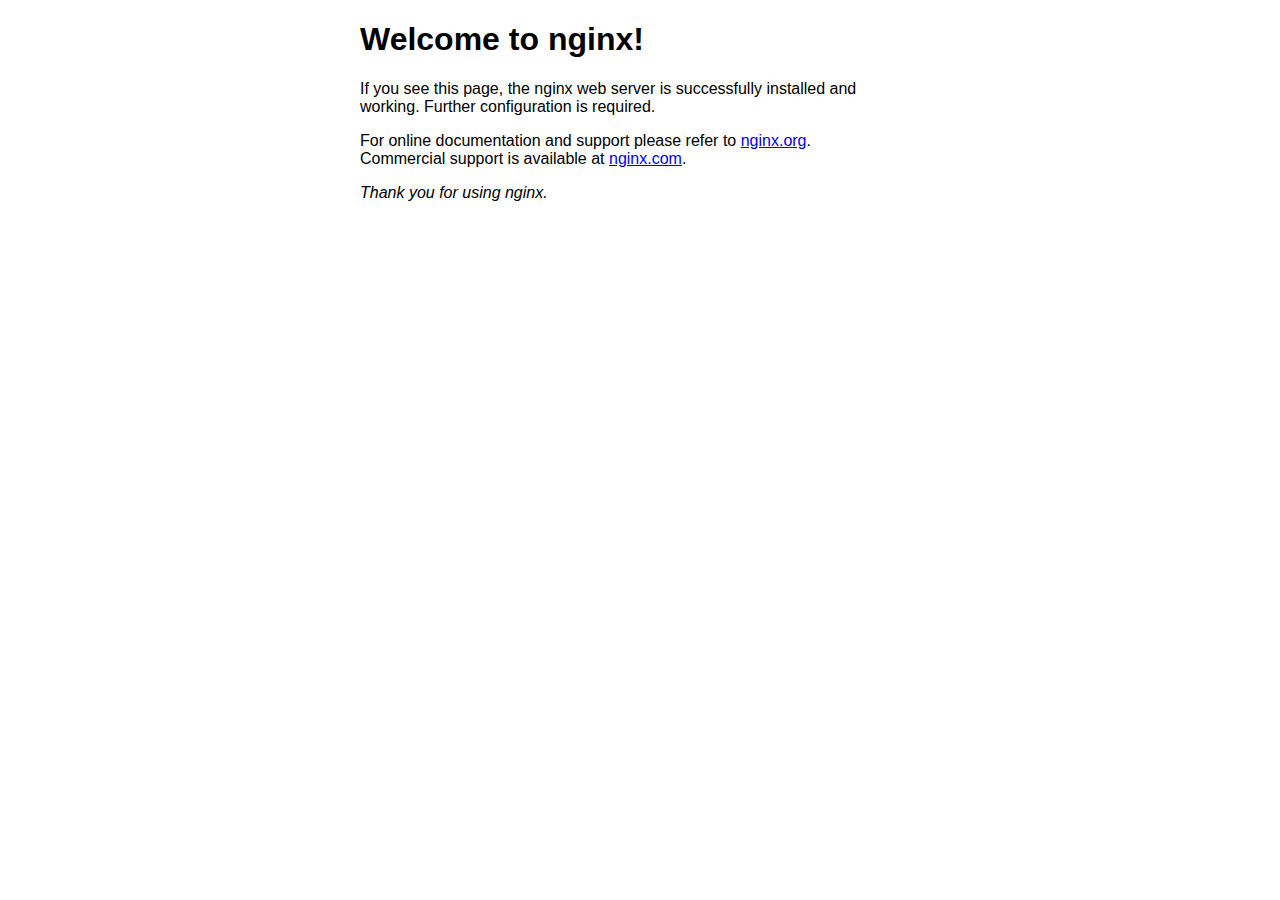
<file: hmall-nginx/html/index.html>
<!DOCTYPE html>
<html>
<head>
<title>Welcome to nginx!</title>
<style>
    body {
        width: 35em;
        margin: 0 auto;
        font-family: Tahoma, Verdana, Arial, sans-serif;
    }
</style>
</head>
<body>
<h1>Welcome to nginx!</h1>
<p>If you see this page, the nginx web server is successfully installed and
working. Further configuration is required.</p>

<p>For online documentation and support please refer to
<a href="http://nginx.org/">nginx.org</a>.<br/>
Commercial support is available at
<a href="http://nginx.com/">nginx.com</a>.</p>

<p><em>Thank you for using nginx.</em></p>
</body>
</html>
</file>
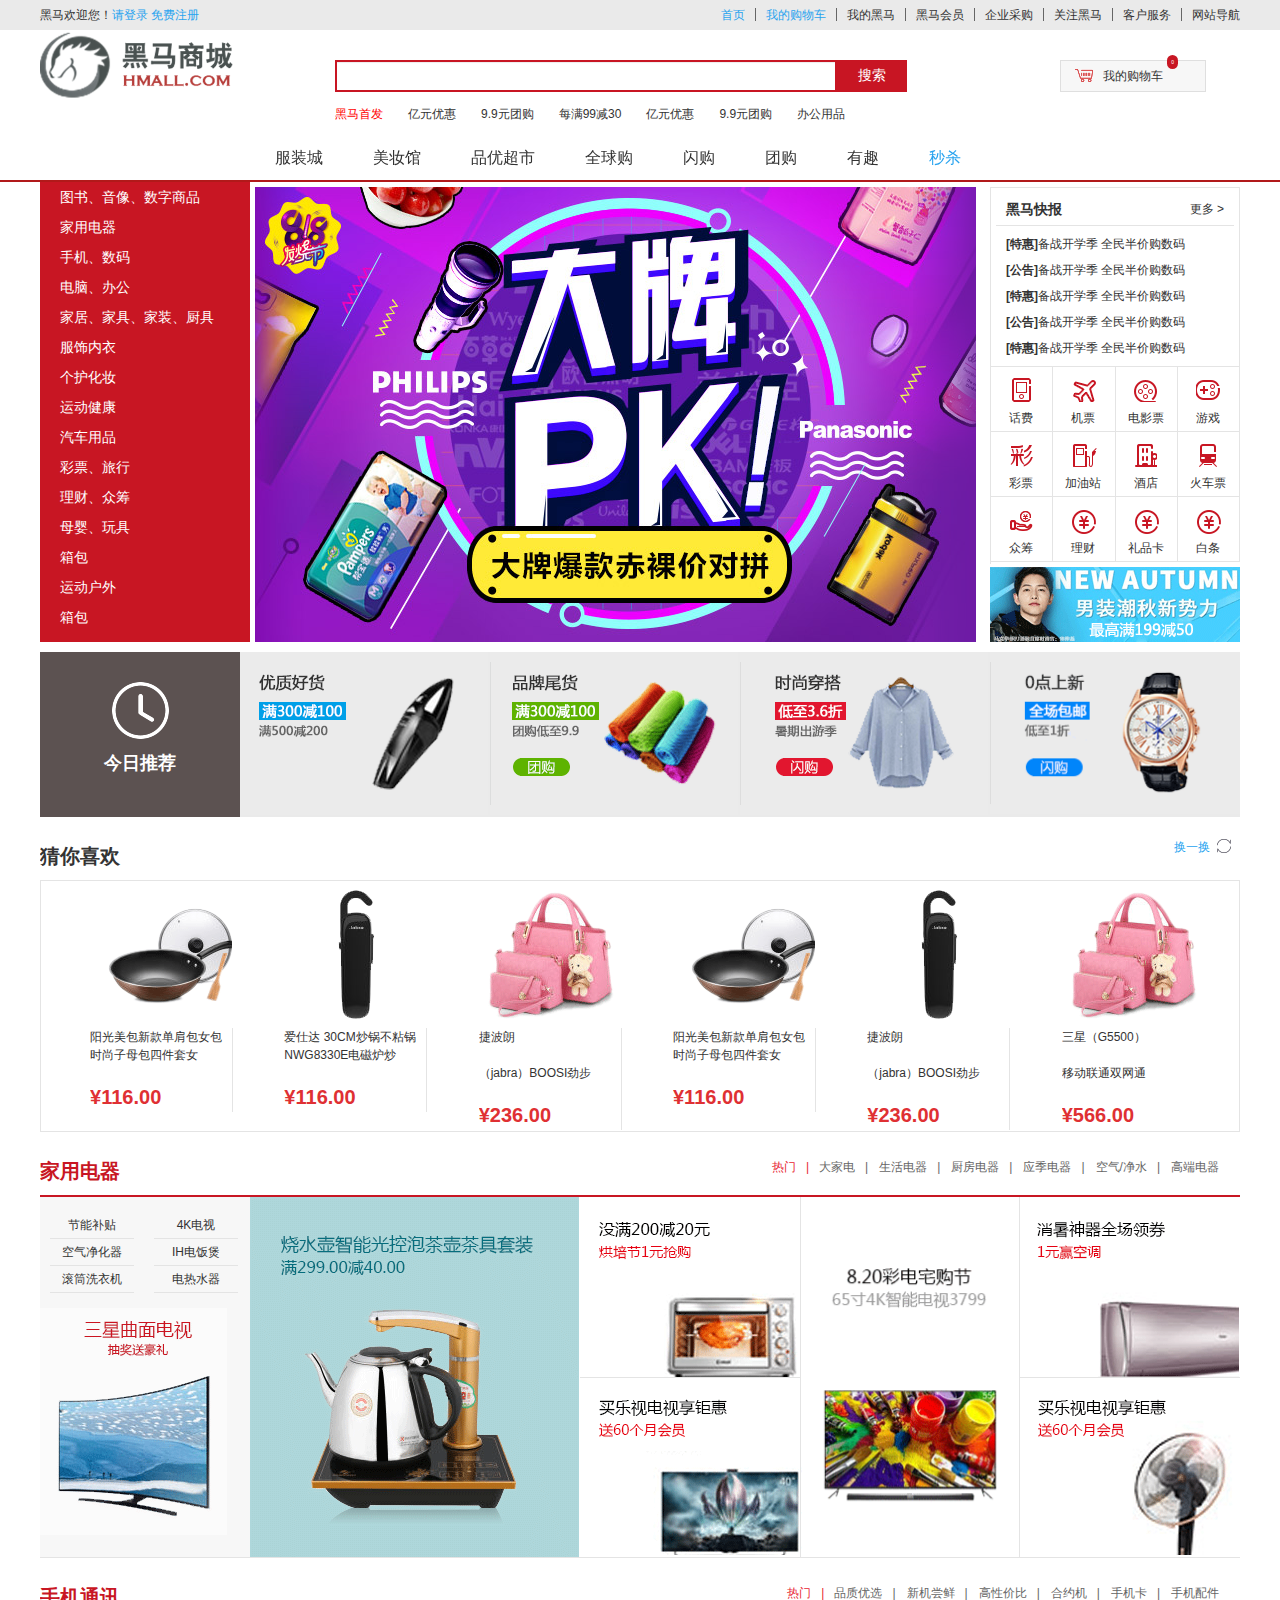
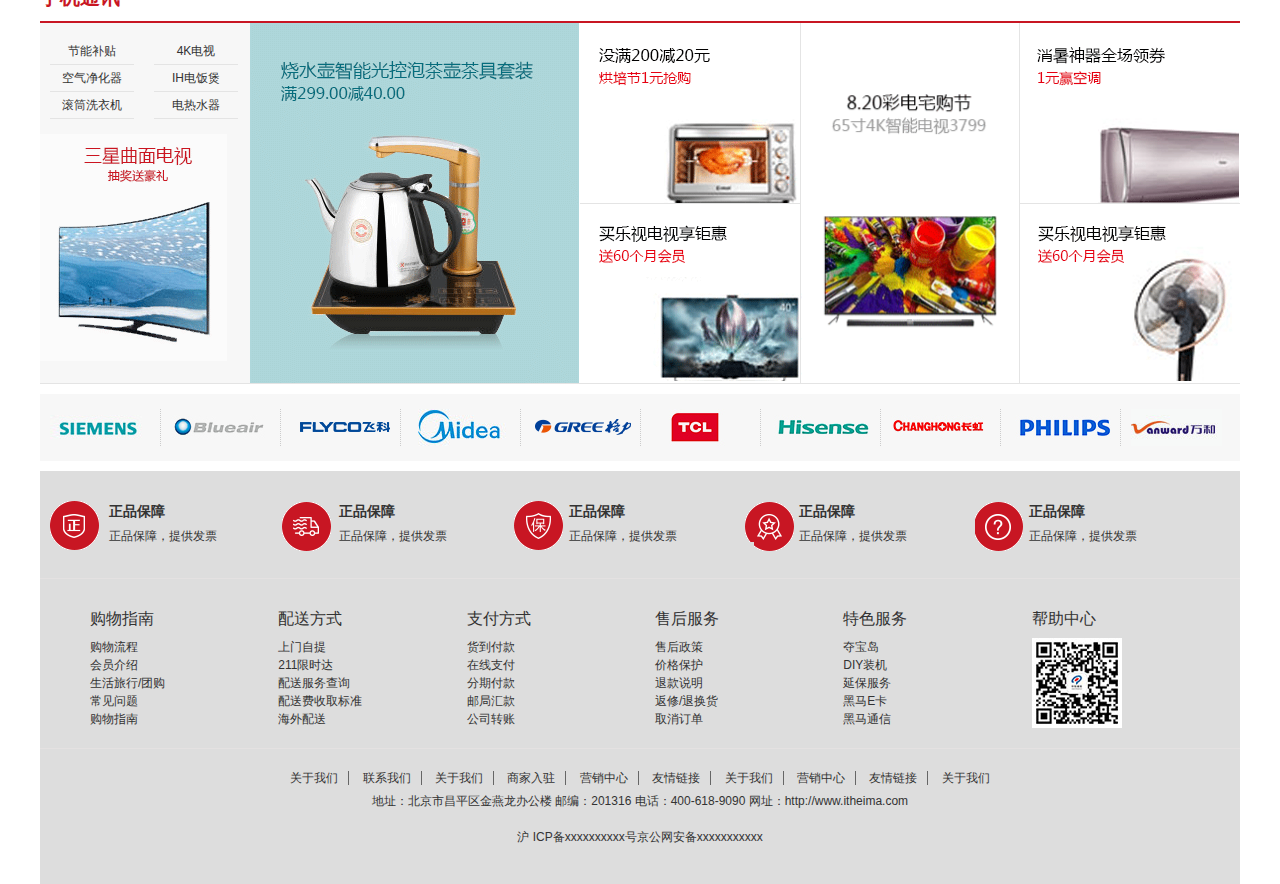
<file: hmall-nginx/html/hmall-portal/index.html>
<!DOCTYPE html>
<html>

<head>
  <meta charset="utf-8"/>
  <meta http-equiv="X-UA-Compatible" content="IE=EmulateIE7"/>
  <title>黑马商城--首页2</title>

  <link rel="stylesheet" type="text/css" href="css/webbase2.css"/>
  <link rel="stylesheet" type="text/css" href="css/pages-index.css"/>

  <style type="text/css">
    .carousel-inner,.carousel-inner div {
      z-index: 9;
    }
  </style>
</head>

<body>
<div id="indexApp">
  <!-- 头部栏位 -->
  <div id="nav-bottom">
    <top></top>
    <div class='header' id='headApp'>
      <div class='py-container'>
        <div class='yui3-g Logo'>
          <div class='yui3-u Left logoArea'>
            <a href="/">
              <div class="logo">
                <img src="./img/logo.png" alt="1"/>
              </div>
            </a>
          </div>
          <div class='yui3-u Center searchArea'>
            <div class='search' style="font-weight:bold">
              <div action='' class='sui-form form-inline'>
                <!--searchAutoComplete-->
                <div class='input-append' >
                  <input style="font-weight:bold" type='text' id='autocomplete' v-model='key' @keyup="handleKey($event)"
                         @click.stop="" autocomplete="off"  class='input-error input-xxlarge' @focus="showOption=true&&options.length>0" />
                  <button @click='search' class='sui-btn btn-xlarge btn-danger' type='button'>搜索</button>
                </div>
                <div v-show="showOption" style="position: absolute;z-index:9999;border: 1px lightgrey solid;overflow-y:auto; height: 150px" >
                  <ul style="list-style: none;margin-top: 0; background-color: #fff;width: 500px;">
                    <li :style="{cursor: 'pointer',width: '500px','background-color':index===i ? '#ddd':'#fff'}"
                        v-for="(option, i) in options"  @mouseover="index=i"
                        @click.self.prevent="selectOption(option)" >
                      {{option}}
                    </li>
                  </ul>
                </div>
              </div>

            </div>
            <div class='hotwords'>
              <ul>
                <li class='f-item'>黑马首发</li>
                <li class='f-item'>亿元优惠</li>
                <li class='f-item'>9.9元团购</li>
                <li class='f-item'>每满99减30</li>
                <li class='f-item'>亿元优惠</li>
                <li class='f-item'>9.9元团购</li>
                <li class='f-item'>办公用品</li>
              </ul>
            </div>
          </div>
          <div class='yui3-u Right shopArea'>
            <div class='fr shopcar'>
              <div class='show-shopcar' id='shopcar'>
                <span class='car'></span>
                <a class='sui-btn btn-default btn-xlarge' href='/cart.html' target='_blank'>
                  <span>我的购物车</span>
                  <i class='shopnum'>0</i>
                </a>
                <div class='clearfix shopcarlist' id='shopcarlist' style='display:none'>
                  <p>'啊哦，你的购物车还没有商品哦！'</p>
                  <p>'啊哦，你的购物车还没有商品哦！'</p>
                </div>
              </div>
            </div>
          </div>
        </div>
        <div class='yui3-g '>
          <div class='yui3-u Left all-sort'>
            <h4> </h4>
          </div>
          <div class='yui3-u Center navArea' style="z-index: 50">
            <ul class='nav'>
              <li class='f-item'>服装城</li>
              <li class='f-item'>美妆馆</li>
              <li class='f-item'>品优超市</li>
              <li class='f-item'>全球购</li>
              <li class='f-item'>闪购</li>
              <li class='f-item'>团购</li>
              <li class='f-item'>有趣</li>
              <li class='f-item'><a href='/seckill-index.html' target='_blank'>秒杀</a></li>
            </ul>
          </div>
          <div class='yui3-u Right'></div>
        </div>
      </div>
    </div>
  </div>
  <!--分类列表-->
  <div>
    <div class="sort">
      <div class="py-container">
        <div class="yui3-g SortList ">
          <div class="yui3-u Left all-sort-list">
            <div class="all-sort-list2">
              <div class="item bo">
                <h3><a href="">图书、音像、数字商品</a></h3>
                <div class="item-list clearfix">
                  <div class="subitem">
                    <dl class="fore1">
                      <dt><a href="">电子书</a></dt>
                      <dd><a href="">免费</a><em><a href="">小说</a></em><a href="">励志与成功</a><em><a href="">婚恋/两性</a></em><em><a
                          href="">文学</a></em><em><a href="">经管</a></em><em><a href="">畅读VIP</a></em></dd>
                    </dl>
                    <dl class="fore2">
                      <dt><a href="">数字音乐</a></dt>
                      <dd><em><a href="">通俗流行</a></em><em><a href="">古典音乐</a></em><em><a href="">摇滚说唱</a></em><em><a
                          href="">爵士蓝调</a></em><em><a href="">乡村民谣</a></em><em><a href="">有声读物</a></em></dd>
                    </dl>
                    <dl class="fore3">
                      <dt><a href="">音像</a></dt>
                      <dd><em><a href="">音乐</a></em><em><a href="">影视</a></em><em><a href="">教育音像</a></em><em><a
                          href="">游戏</a></em></dd>
                    </dl>
                    <dl class="fore4">
                      <dt>文艺</dt>
                      <dd><em><a href="">小说</a></em><em><a href="">文学</a></em><em><a href="">青春文学</a></em><em><a
                          href="">传记</a></em><em><a href="">艺术</a></em></dd>
                    </dl>
                    <dl class="fore5">
                      <dt>人文社科</dt>
                      <dd><em><a href="">历史</a></em><em><a href="">心理学</a></em><em><a href="">政治/军事</a></em><em><a
                          href="">国学/古籍</a></em><em><a href="">哲学/宗教</a></em><em><a href="">社会科学</a></em></dd>
                    </dl>
                    <dl class="fore6">
                      <dt>经管励志</dt>
                      <dd><em><a href="">经济</a></em><em><a href="">金融与投资</a></em><em><a href="">管理</a></em><em><a
                          href="">励志与成功</a></em></dd>
                    </dl>
                    <dl class="fore7">
                      <dt>生活</dt>
                      <dd><em><a href="">家庭与育儿</a></em><em><a href="">旅游/地图</a></em><em><a href="">烹饪/美食</a></em><em><a
                          href="">时尚/美妆</a></em><em><a href="">家居</a></em><em><a href="">婚恋与两性</a></em><em><a href="">娱乐/休闲</a></em><em><a
                          href="">健身与保健</a></em><em><a href="">动漫/幽默</a></em><em><a href="">体育/运动</a></em></dd>
                    </dl>
                  </div>
                </div>
              </div>
              <div class="item">
                <h3><a href="">家用电器</a></h3>
                <div class="item-list clearfix">
                  <div class="subitem">
                    <dl class="fore1">
                      <dt><a href="">电子书1</a></dt>
                      <dd><em><a href="">免费</a></em><em><a href="">小说</a></em><em><a href="">励志与成功</a></em><em><a
                          href="">婚恋/两性</a></em><em><a href="">文学</a></em><em><a href="">经管</a></em><em><a
                          href="">畅读VIP</a></em></dd>
                    </dl>
                    <dl class="fore2">
                      <dt><a href="">数字音乐</a></dt>
                      <dd><em><a href="">通俗流行</a></em><em><a href="">古典音乐</a></em><em><a href="">摇滚说唱</a></em><em><a
                          href="">爵士蓝调</a></em><em><a href="">乡村民谣</a></em><em><a href="">有声读物</a></em></dd>
                    </dl>
                    <dl class="fore3">
                      <dt><a href="">音像</a></dt>
                      <dd><em><a href="">音乐</a></em><em><a href="">影视</a></em><em><a href="">教育音像</a></em><em><a
                          href="">游戏</a></em></dd>
                    </dl>
                    <dl class="fore4">
                      <dt>文艺</dt>
                      <dd><em><a href="">小说</a></em><em><a href="">文学</a></em><em><a href="">青春文学</a></em><em><a
                          href="">传记</a></em><em><a href="">艺术</a></em></dd>
                    </dl>
                    <dl class="fore5">
                      <dt>人文社科</dt>
                      <dd><em><a href="">历史</a></em><em><a href="">心理学</a></em><em><a href="">政治/军事</a></em><em><a
                          href="">国学/古籍</a></em><em><a href="">哲学/宗教</a></em><em><a href="">社会科学</a></em></dd>
                    </dl>
                    <dl class="fore6">
                      <dt>经管励志</dt>
                      <dd><em><a href="">经济</a></em><em><a href="">金融与投资</a></em><em><a href="">管理</a></em><em><a
                          href="">励志与成功</a></em></dd>
                    </dl>
                    <dl class="fore7">
                      <dt>生活</dt>
                      <dd><em><a href="">家庭与育儿</a></em><em><a href="">旅游/地图</a></em><em><a href="">烹饪/美食</a></em><em><a
                          href="">时尚/美妆</a></em><em><a href="">家居</a></em><em><a href="">婚恋与两性</a></em><em><a href="">娱乐/休闲</a></em><em><a
                          href="">健身与保健</a></em><em><a href="">动漫/幽默</a></em><em><a href="">体育/运动</a></em></dd>
                    </dl>
                    <dl class="fore8">
                      <dt>科技</dt>
                      <dd><em><a href="">科普</a></em><em><a href="">IT</a></em><em><a href="">建筑</a></em><em><a href="">医学</a></em><em><a
                          href="">工业技术</a></em><em><a href="">电子/通信</a></em><em><a href="">农林</a></em><em><a href="">科学与自然</a></em>
                      </dd>
                    </dl>
                    <dl class="fore9">
                      <dt>少儿</dt>
                      <dd><em><a href="">少儿</a></em><em><a href="">0-2岁</a></em><em><a href="">3-6岁</a></em><em><a
                          href="">7-10岁</a></em><em><a href="">11-14岁</a></em></dd>
                    </dl>
                  </div>
                </div>
              </div>
              <div class="item">
                <h3><a href="">手机、数码</a></h3>
                <div class="item-list clearfix">
                  <div class="subitem">
                    <dl class="fore1">
                      <dt><a href="">电子书2</a></dt>
                      <dd><em><a href="">免费</a></em><em><a href="">小说</a></em><em><a href="">励志与成功</a></em><em><a
                          href="">婚恋/两性</a></em><em><a href="">文学</a></em><em><a href="">经管</a></em><em><a
                          href="">畅读VIP</a></em></dd>
                    </dl>
                    <dl class="fore2">
                      <dt><a href="">数字音乐</a></dt>
                      <dd><em><a href="">通俗流行</a></em><em><a href="">古典音乐</a></em><em><a href="">摇滚说唱</a></em><em><a
                          href="">爵士蓝调</a></em><em><a href="">乡村民谣</a></em><em><a href="">有声读物</a></em></dd>
                    </dl>
                    <dl class="fore3">
                      <dt><a href="">音像</a></dt>
                      <dd><em><a href="">音乐</a></em><em><a href="">影视</a></em><em><a href="">教育音像</a></em><em><a
                          href="">游戏</a></em></dd>
                    </dl>
                    <dl class="fore4">
                      <dt>文艺</dt>
                      <dd><em><a href="">小说</a></em><em><a href="">文学</a></em><em><a href="">青春文学</a></em><em><a
                          href="">传记</a></em><em><a href="">艺术</a></em></dd>
                    </dl>
                    <dl class="fore5">
                      <dt>人文社科</dt>
                      <dd><em><a href="">历史</a></em><em><a href="">心理学</a></em><em><a href="">政治/军事</a></em><em><a
                          href="">国学/古籍</a></em><em><a href="">哲学/宗教</a></em><em><a href="">社会科学</a></em></dd>
                    </dl>
                  </div>
                </div>
              </div>
              <div class="item">
                <h3><a href="">电脑、办公</a></h3>
                <div class="item-list clearfix">
                  <div class="subitem">
                    <dl class="fore1">
                      <dt><a href="">电子书3</a></dt>
                      <dd><em><a href="">免费</a></em><em><a href="">小说</a></em><em><a href="">励志与成功</a></em><em><a
                          href="">婚恋/两性</a></em><em><a href="">文学</a></em><em><a href="">经管</a></em><em><a
                          href="">畅读VIP</a></em></dd>
                    </dl>
                    <dl class="fore2">
                      <dt><a href="">数字音乐</a></dt>
                      <dd><em><a href="">通俗流行</a></em><em><a href="">古典音乐</a></em><em><a href="">摇滚说唱</a></em><em><a
                          href="">爵士蓝调</a></em><em><a href="">乡村民谣</a></em><em><a href="">有声读物</a></em></dd>
                    </dl>
                    <dl class="fore3">
                      <dt><a href="">音像</a></dt>
                      <dd><em><a href="">音乐</a></em><em><a href="">影视</a></em><em><a href="">教育音像</a></em><em><a
                          href="">游戏</a></em></dd>
                    </dl>
                    <dl class="fore4">
                      <dt>文艺</dt>
                      <dd><em><a href="">小说</a></em><em><a href="">文学</a></em><em><a href="">青春文学</a></em><em><a
                          href="">传记</a></em><em><a href="">艺术</a></em></dd>
                    </dl>
                    <dl class="fore5">
                      <dt>人文社科</dt>
                      <dd><em><a href="">历史</a></em><em><a href="">心理学</a></em><em><a href="">政治/军事</a></em><em><a
                          href="">国学/古籍</a></em><em><a href="">哲学/宗教</a></em><em><a href="">社会科学</a></em></dd>
                    </dl>
                    <dl class="fore6">
                      <dt>经管励志</dt>
                      <dd><em><a href="">经济</a></em><em><a href="">金融与投资</a></em><em><a href="">管理</a></em><em><a
                          href="">励志与成功</a></em></dd>
                    </dl>
                    <dl class="fore7">
                      <dt>生活</dt>
                      <dd><em><a href="">家庭与育儿</a></em><em><a href="">旅游/地图</a></em><em><a href="">烹饪/美食</a></em><em><a
                          href="">时尚/美妆</a></em><em><a href="">家居</a></em><em><a href="">婚恋与两性</a></em><em><a href="">娱乐/休闲</a></em><em><a
                          href="">健身与保健</a></em><em><a href="">动漫/幽默</a></em><em><a href="">体育/运动</a></em></dd>
                    </dl>
                    <dl class="fore8">
                      <dt>科技</dt>
                      <dd><em><a href="">科普</a></em><em><a href="">IT</a></em><em><a href="">建筑</a></em><em><a href="">医学</a></em><em><a
                          href="">工业技术</a></em><em><a href="">电子/通信</a></em><em><a href="">农林</a></em><em><a href="">科学与自然</a></em>
                      </dd>
                    </dl>
                    <dl class="fore9">
                      <dt>少儿</dt>
                      <dd><em><a href="">少儿</a></em><em><a href="">0-2岁</a></em><em><a href="">3-6岁</a></em><em><a
                          href="">7-10岁</a></em><em><a href="">11-14岁</a></em></dd>
                    </dl>
                    <dl class="fore10">
                      <dt>教育</dt>
                      <dd><em><a href="">教材教辅</a></em><em><a href="">考试</a></em><em><a href="">外语学习</a></em></dd>
                    </dl>
                    <dl class="fore11">
                      <dt>其它</dt>
                      <dd><em><a href="">英文原版书</a></em><em><a href="">港台图书</a></em><em><a href="">工具书</a></em><em><a
                          href="">套装书</a></em><em><a href="">杂志/期刊</a></em></dd>
                    </dl>
                  </div>
                </div>
              </div>
              <div class="item">
                <h3><a href="">家居、家具、家装、厨具</a></h3>
                <div class="item-list clearfix">
                  <div class="subitem">
                    <dl class="fore1">
                      <dt><a href="">电子书4</a></dt>
                      <dd><em><a href="">免费</a></em><em><a href="">小说</a></em><em><a href="">励志与成功</a></em><em><a
                          href="">婚恋/两性</a></em><em><a href="">文学</a></em><em><a href="">经管</a></em><em><a
                          href="">畅读VIP</a></em></dd>
                    </dl>
                    <dl class="fore2">
                      <dt><a href="">数字音乐</a></dt>
                      <dd><em><a href="">通俗流行</a></em><em><a href="">古典音乐</a></em><em><a href="">摇滚说唱</a></em><em><a
                          href="">爵士蓝调</a></em><em><a href="">乡村民谣</a></em><em><a href="">有声读物</a></em></dd>
                    </dl>
                    <dl class="fore3">
                      <dt><a href="">音像</a></dt>
                      <dd><em><a href="">音乐</a></em><em><a href="">影视</a></em><em><a href="">教育音像</a></em><em><a
                          href="">游戏</a></em></dd>
                    </dl>
                    <dl class="fore4">
                      <dt>文艺</dt>
                      <dd><em><a href="">小说</a></em><em><a href="">文学</a></em><em><a href="">青春文学</a></em><em><a
                          href="">传记</a></em><em><a href="">艺术</a></em></dd>
                    </dl>
                    <dl class="fore5">
                      <dt>人文社科</dt>
                      <dd><em><a href="">历史</a></em><em><a href="">心理学</a></em><em><a href="">政治/军事</a></em><em><a
                          href="">国学/古籍</a></em><em><a href="">哲学/宗教</a></em><em><a href="">社会科学</a></em></dd>
                    </dl>
                    <dl class="fore6">
                      <dt>经管励志</dt>
                      <dd><em><a href="">经济</a></em><em><a href="">金融与投资</a></em><em><a href="">管理</a></em><em><a
                          href="">励志与成功</a></em></dd>
                    </dl>
                    <dl class="fore7">
                      <dt>生活</dt>
                      <dd><em><a href="">家庭与育儿</a></em><em><a href="">旅游/地图</a></em><em><a href="">烹饪/美食</a></em><em><a
                          href="">时尚/美妆</a></em><em><a href="">家居</a></em><em><a href="">婚恋与两性</a></em><em><a href="">娱乐/休闲</a></em><em><a
                          href="">健身与保健</a></em><em><a href="">动漫/幽默</a></em><em><a href="">体育/运动</a></em></dd>
                    </dl>
                    <dl class="fore8">
                      <dt>科技</dt>
                      <dd><em><a href="">科普</a></em><em><a href="">IT</a></em><em><a href="">建筑</a></em><em><a href="">医学</a></em><em><a
                          href="">工业技术</a></em><em><a href="">电子/通信</a></em><em><a href="">农林</a></em><em><a href="">科学与自然</a></em>
                      </dd>
                    </dl>
                    <dl class="fore9">
                      <dt>少儿</dt>
                      <dd><em><a href="">少儿</a></em><em><a href="">0-2岁</a></em><em><a href="">3-6岁</a></em><em><a
                          href="">7-10岁</a></em><em><a href="">11-14岁</a></em></dd>
                    </dl>
                  </div>
                </div>
              </div>
              <div class="item">
                <h3><a href="">服饰内衣</a></h3>
                <div class="item-list clearfix">
                  <div class="subitem">
                    <dl class="fore1">
                      <dt><a href="">电子书5</a></dt>
                      <dd><em><a href="">免费</a></em><em><a href="">小说</a></em><em><a href="">励志与成功</a></em><em><a
                          href="">婚恋/两性</a></em><em><a href="">文学</a></em><em><a href="">经管</a></em><em><a
                          href="">畅读VIP</a></em></dd>
                    </dl>
                    <dl class="fore2">
                      <dt><a href="">数字音乐</a></dt>
                      <dd><em><a href="">通俗流行</a></em><em><a href="">古典音乐</a></em><em><a href="">摇滚说唱</a></em><em><a
                          href="">爵士蓝调</a></em><em><a href="">乡村民谣</a></em><em><a href="">有声读物</a></em></dd>
                    </dl>
                    <dl class="fore3">
                      <dt><a href="">音像</a></dt>
                      <dd><em><a href="">音乐</a></em><em><a href="">影视</a></em><em><a href="">教育音像</a></em><em><a
                          href="">游戏</a></em></dd>
                    </dl>
                    <dl class="fore4">
                      <dt>文艺</dt>
                      <dd><em><a href="">小说</a></em><em><a href="">文学</a></em><em><a href="">青春文学</a></em><em><a
                          href="">传记</a></em><em><a href="">艺术</a></em></dd>
                    </dl>
                    <dl class="fore5">
                      <dt>人文社科</dt>
                      <dd><em><a href="">历史</a></em><em><a href="">心理学</a></em><em><a href="">政治/军事</a></em><em><a
                          href="">国学/古籍</a></em><em><a href="">哲学/宗教</a></em><em><a href="">社会科学</a></em></dd>
                    </dl>
                    <dl class="fore6">
                      <dt>经管励志</dt>
                      <dd><em><a href="">经济</a></em><em><a href="">金融与投资</a></em><em><a href="">管理</a></em><em><a
                          href="">励志与成功</a></em></dd>
                    </dl>
                    <dl class="fore7">
                      <dt>生活</dt>
                      <dd><em><a href="">家庭与育儿</a></em><em><a href="">旅游/地图</a></em><em><a href="">烹饪/美食</a></em><em><a
                          href="">时尚/美妆</a></em><em><a href="">家居</a></em><em><a href="">婚恋与两性</a></em><em><a href="">娱乐/休闲</a></em><em><a
                          href="">健身与保健</a></em><em><a href="">动漫/幽默</a></em><em><a href="">体育/运动</a></em></dd>
                    </dl>
                    <dl class="fore8">
                      <dt>科技</dt>
                      <dd><em><a href="">科普</a></em><em><a href="">IT</a></em><em><a href="">建筑</a></em><em><a href="">医学</a></em><em><a
                          href="">工业技术</a></em><em><a href="">电子/通信</a></em><em><a href="">农林</a></em><em><a href="">科学与自然</a></em>
                      </dd>
                    </dl>
                  </div>
                </div>
              </div>
              <div class="item">
                <h3><a href="">个护化妆</a></h3>
                <div class="item-list clearfix">
                  <div class="subitem">
                    <dl class="fore1">
                      <dt><a href="">电子书6</a></dt>
                      <dd><em><a href="">免费</a></em><em><a href="">小说</a></em><em><a href="">励志与成功</a></em><em><a
                          href="">婚恋/两性</a></em><em><a href="">文学</a></em><em><a href="">经管</a></em><em><a
                          href="">畅读VIP</a></em></dd>
                    </dl>
                    <dl class="fore2">
                      <dt><a href="">数字音乐</a></dt>
                      <dd><em><a href="">通俗流行</a></em><em><a href="">古典音乐</a></em><em><a href="">摇滚说唱</a></em><em><a
                          href="">爵士蓝调</a></em><em><a href="">乡村民谣</a></em><em><a href="">有声读物</a></em></dd>
                    </dl>
                    <dl class="fore3">
                      <dt><a href="">音像</a></dt>
                      <dd><em><a href="">音乐</a></em><em><a href="">影视</a></em><em><a href="">教育音像</a></em><em><a
                          href="">游戏</a></em></dd>
                    </dl>
                    <dl class="fore4">
                      <dt>文艺</dt>
                      <dd><em><a href="">小说</a></em><em><a href="">文学</a></em><em><a href="">青春文学</a></em><em><a
                          href="">传记</a></em><em><a href="">艺术</a></em></dd>
                    </dl>
                    <dl class="fore5">
                      <dt>人文社科</dt>
                      <dd><em><a href="">历史</a></em><em><a href="">心理学</a></em><em><a href="">政治/军事</a></em><em><a
                          href="">国学/古籍</a></em><em><a href="">哲学/宗教</a></em><em><a href="">社会科学</a></em></dd>
                    </dl>
                    <dl class="fore6">
                      <dt>经管励志</dt>
                      <dd><em><a href="">经济</a></em><em><a href="">金融与投资</a></em><em><a href="">管理</a></em><em><a
                          href="">励志与成功</a></em></dd>
                    </dl>
                    <dl class="fore7">
                      <dt>生活</dt>
                      <dd><em><a href="">家庭与育儿</a></em><em><a href="">旅游/地图</a></em><em><a href="">烹饪/美食</a></em><em><a
                          href="">时尚/美妆</a></em><em><a href="">家居</a></em><em><a href="">婚恋与两性</a></em><em><a href="">娱乐/休闲</a></em><em><a
                          href="">健身与保健</a></em><em><a href="">动漫/幽默</a></em><em><a href="">体育/运动</a></em></dd>
                    </dl>
                    <dl class="fore8">
                      <dt>科技</dt>
                      <dd><em><a href="">科普</a></em><em><a href="">IT</a></em><em><a href="">建筑</a></em><em><a href="">医学</a></em><em><a
                          href="">工业技术</a></em><em><a href="">电子/通信</a></em><em><a href="">农林</a></em><em><a href="">科学与自然</a></em>
                      </dd>
                    </dl>
                    <dl class="fore9">
                      <dt>少儿</dt>
                      <dd><em><a href="">少儿</a></em><em><a href="">0-2岁</a></em><em><a href="">3-6岁</a></em><em><a
                          href="">7-10岁</a></em><em><a href="">11-14岁</a></em></dd>
                    </dl>
                    <dl class="fore10">
                      <dt>教育</dt>
                      <dd><em><a href="">教材教辅</a></em><em><a href="">考试</a></em><em><a href="">外语学习</a></em></dd>
                    </dl>
                    <dl class="fore11">
                      <dt>其它</dt>
                      <dd><em><a href="">英文原版书</a></em><em><a href="">港台图书</a></em><em><a href="">工具书</a></em><em><a
                          href="">套装书</a></em><em><a href="">杂志/期刊</a></em></dd>
                    </dl>
                  </div>
                </div>
              </div>
              <div class="item">
                <h3><a href="">运动健康</a></h3>
                <div class="item-list clearfix">
                  <div class="subitem">
                    <dl class="fore1">
                      <dt><a href="">电子书7</a></dt>
                      <dd><em><a href="">免费</a></em><em><a href="">小说</a></em><em><a href="">励志与成功</a></em><em><a
                          href="">婚恋/两性</a></em><em><a href="">文学</a></em><em><a href="">经管</a></em><em><a
                          href="">畅读VIP</a></em></dd>
                    </dl>
                    <dl class="fore2">
                      <dt><a href="">数字音乐</a></dt>
                      <dd><em><a href="">通俗流行</a></em><em><a href="">古典音乐</a></em><em><a href="">摇滚说唱</a></em><em><a
                          href="">爵士蓝调</a></em><em><a href="">乡村民谣</a></em><em><a href="">有声读物</a></em></dd>
                    </dl>
                    <dl class="fore3">
                      <dt><a href="">音像</a></dt>
                      <dd><em><a href="">音乐</a></em><em><a href="">影视</a></em><em><a href="">教育音像</a></em><em><a
                          href="">游戏</a></em></dd>
                    </dl>
                    <dl class="fore4">
                      <dt>文艺</dt>
                      <dd><em><a href="">小说</a></em><em><a href="">文学</a></em><em><a href="">青春文学</a></em><em><a
                          href="">传记</a></em><em><a href="">艺术</a></em></dd>
                    </dl>
                  </div>
                  <div class="cat-right">
                    <dl class="categorys-brands" clstag="homepage|keycount|home2013|0601d">
                      <dt>推荐品牌出版商</dt>
                      <dd>
                        <ul>
                          <li>
                            <a href="">中华书局</a>
                          </li>
                          <li>
                            <a href="">人民邮电出版社</a>
                          </li>
                        </ul>
                      </dd>
                    </dl>
                  </div>
                </div>
              </div>
              <div class="item">
                <h3><a href="">汽车用品</a></h3>
                <div class="item-list clearfix">
                  <div class="subitem">
                    <dl class="fore1">
                      <dt><a href="">电子书8</a></dt>
                      <dd><em><a href="">免费</a></em><em><a href="">小说</a></em><em><a href="">励志与成功</a></em><em><a
                          href="">婚恋/两性</a></em><em><a href="">文学</a></em><em><a href="">经管</a></em><em><a
                          href="">畅读VIP</a></em></dd>
                    </dl>
                    <dl class="fore2">
                      <dt><a href="">数字音乐</a></dt>
                      <dd><em><a href="">通俗流行</a></em><em><a href="">古典音乐</a></em><em><a href="">摇滚说唱</a></em><em><a
                          href="">爵士蓝调</a></em><em><a href="">乡村民谣</a></em><em><a href="">有声读物</a></em></dd>
                    </dl>
                    <dl class="fore3">
                      <dt><a href="">音像</a></dt>
                      <dd><em><a href="">音乐</a></em><em><a href="">影视</a></em><em><a href="">教育音像</a></em><em><a
                          href="">游戏</a></em></dd>
                    </dl>
                    <dl class="fore4">
                      <dt>文艺</dt>
                      <dd><em><a href="">小说</a></em><em><a href="">文学</a></em><em><a href="">青春文学</a></em><em><a
                          href="">传记</a></em><em><a href="">艺术</a></em></dd>
                    </dl>
                    <dl class="fore5">
                      <dt>人文社科</dt>
                      <dd><em><a href="">历史</a></em><em><a href="">心理学</a></em><em><a href="">政治/军事</a></em><em><a
                          href="">国学/古籍</a></em><em><a href="">哲学/宗教</a></em><em><a href="">社会科学</a></em></dd>
                    </dl>
                    <dl class="fore6">
                      <dt>经管励志</dt>
                      <dd><em><a href="">经济</a></em><em><a href="">金融与投资</a></em><em><a href="">管理</a></em><em><a
                          href="">励志与成功</a></em></dd>
                    </dl>
                    <dl class="fore7">
                      <dt>生活</dt>
                      <dd><em><a href="">家庭与育儿</a></em><em><a href="">旅游/地图</a></em><em><a href="">烹饪/美食</a></em><em><a
                          href="">时尚/美妆</a></em><em><a href="">家居</a></em><em><a href="">婚恋与两性</a></em><em><a href="">娱乐/休闲</a></em><em><a
                          href="">健身与保健</a></em><em><a href="">动漫/幽默</a></em><em><a href="">体育/运动</a></em></dd>
                    </dl>
                    <dl class="fore8">
                      <dt>科技</dt>
                      <dd><em><a href="">科普</a></em><em><a href="">IT</a></em><em><a href="">建筑</a></em><em><a href="">医学</a></em><em><a
                          href="">工业技术</a></em><em><a href="">电子/通信</a></em><em><a href="">农林</a></em><em><a href="">科学与自然</a></em>
                      </dd>
                    </dl>
                  </div>
                </div>
              </div>
              <div class="item">
                <h3><a href="">彩票、旅行</a></h3>
              </div>
              <div class="item">
                <h3><a href="">理财、众筹</a></h3>
              </div>
              <div class="item">
                <h3><a href="">母婴、玩具</a></h3>
              </div>
              <div class="item">
                <h3><a href="">箱包</a></h3>
              </div>
              <div class="item">
                <h3><a href="">运动户外</a></h3>
              </div>
              <div class="item">
                <h3><a href="">箱包</a></h3>
              </div>
            </div>
          </div>
          <div class="yui3-u Center banerArea">
            <!--banner轮播-->
            <div id="myCarousel" data-ride="carousel" data-interval="4000" class="sui-carousel slide">
              <ol class="carousel-indicators">
                <li data-target="#myCarousel" data-slide-to="0" class="active"></li>
                <li data-target="#myCarousel" data-slide-to="1"></li>
                <li data-target="#myCarousel" data-slide-to="2"></li>
              </ol>
              <div class="carousel-inner">
                <div class="active item">
                  <a href="/">
                    <img src="img/banner1.png"/>
                  </a>
                </div>
                <div class="item">
                  <a href="/">
                    <img src="img/banner2.jpg"/>
                  </a>
                </div>
                <div class="item">
                  <a href="/">
                    <img src="img/banner2.jpg"/>
                  </a>

                </div>
              </div>
              <a href="#myCarousel" data-slide="prev" class="carousel-control left">‹</a><a href="#myCarousel"
                                                                                            data-slide="next"
                                                                                            class="carousel-control right">›</a>
            </div>
          </div>
          <div class="yui3-u Right">
            <div class="news">
              <h4><em class="fl">黑马快报</em><span class="fr tip">更多 ></span></h4>
              <div class="clearix"></div>
              <ul class="news-list unstyled">
                <li>
                  <span class="bold">[特惠]</span>备战开学季 全民半价购数码
                </li>
                <li>
                  <span class="bold">[公告]</span>备战开学季 全民半价购数码
                </li>
                <li>
                  <span class="bold">[特惠]</span>备战开学季 全民半价购数码
                </li>
                <li>
                  <span class="bold">[公告]</span>备战开学季 全民半价购数码
                </li>
                <li>
                  <span class="bold">[特惠]</span>备战开学季 全民半价购数码
                </li>
              </ul>
            </div>
            <ul class="yui3-g Lifeservice">
              <li class="yui3-u-1-4 life-item tab-item">
                <i class="list-item list-item-1"></i>
                <span class="service-intro">话费</span>
              </li>
              <li class="yui3-u-1-4 life-item tab-item">
                <i class="list-item list-item-2"></i>
                <span class="service-intro">机票</span>
              </li>
              <li class="yui3-u-1-4 life-item tab-item">
                <i class="list-item list-item-3"></i>
                <span class="service-intro">电影票</span>
              </li>
              <li class="yui3-u-1-4 life-item tab-item">
                <i class="list-item list-item-4"></i>
                <span class="service-intro">游戏</span>
              </li>
              <li class="yui3-u-1-4 life-item notab-item">
                <i class="list-item list-item-5"></i>
                <span class="service-intro">彩票</span>
              </li>
              <li class="yui3-u-1-4 life-item notab-item">
                <i class="list-item list-item-6"></i>
                <span class="service-intro">加油站</span>
              </li>
              <li class="yui3-u-1-4 life-item notab-item">
                <i class="list-item list-item-7"></i>
                <span class="service-intro">酒店</span>
              </li>
              <li class="yui3-u-1-4 life-item notab-item">
                <i class="list-item list-item-8"></i>
                <span class="service-intro">火车票</span>
              </li>
              <li class="yui3-u-1-4 life-item  notab-item">
                <i class="list-item list-item-9"></i>
                <span class="service-intro">众筹</span>
              </li>
              <li class="yui3-u-1-4 life-item notab-item">
                <i class="list-item list-item-10"></i>
                <span class="service-intro">理财</span>
              </li>
              <li class="yui3-u-1-4 life-item notab-item">
                <i class="list-item list-item-11"></i>
                <span class="service-intro">礼品卡</span>
              </li>
              <li class="yui3-u-1-4 life-item notab-item">
                <i class="list-item list-item-12"></i>
                <span class="service-intro">白条</span>
              </li>
            </ul>
            <div class="life-item-content">
              <div class="life-detail">
                <i class="close">关闭</i>
                <p>话费充值</p>
                <form action="" class="sui-form form-horizontal">
                  号码：<input type="text" id="inputphoneNumber" placeholder="输入你的号码"/>
                </form>
                <button class="sui-btn btn-danger">快速充值</button>
              </div>
              <div class="life-detail">
                <i class="close">关闭</i> 机票
              </div>
              <div class="life-detail">
                <i class="close">关闭</i> 电影票
              </div>
              <div class="life-detail">
                <i class="close">关闭</i> 游戏
              </div>
            </div>
            <div class="ads">
              <img src="img/ad1.png"/>
            </div>
          </div>
        </div>
      </div>
    </div>
  </div>
  <!--推荐-->
  <div class="show">
    <div class="py-container">
      <ul class="yui3-g Recommend">
        <li class="yui3-u-1-6  clock">
          <div class="time">
            <img src="img/clock.png"/>
            <h3>今日推荐</h3>
          </div>
        </li>
        <li class="yui3-u-5-24">
          <a href="list.html" target="_blank"><img src="img/today01.png"/></a>
        </li>
        <li class="yui3-u-5-24">
          <img src="img/today02.png"/>
        </li>
        <li class="yui3-u-5-24">
          <img src="img/today03.png"/>
        </li>
        <li class="yui3-u-5-24">
          <img src="img/today04.png"/>
        </li>
      </ul>
    </div>
  </div>
  <!--喜欢-->
  <div class="like">
    <div class="py-container">
      <div class="title">
        <h3 class="fl">猜你喜欢</h3>
        <b class="border"></b>
        <a href="javascript:;" class="fr tip changeBnt" id="xxlChg"><i></i>换一换</a>
      </div>
      <div class="bd">
        <ul class="clearfix yui3-g Favourate picLB" id="picLBxxl">
          <li class="yui3-u-1-6">
            <dl class="picDl huozhe">
              <dd>
                <a href="" class="pic"><img src="img/like_02.png" alt=""/></a>
                <div class="like-text">
                  <p>阳光美包新款单肩包女包时尚子母包四件套女</p>
                  <h3>¥116.00</h3>
                </div>
              </dd>
              <dd>
                <a href="" class="pic"><img src="img/like_01.png" alt=""/></a>
                <div class="like-text">
                  <p>爱仕达 30CM炒锅不粘锅NWG8330E电磁炉炒</p>
                  <h3>¥116.00</h3>
                </div>
              </dd>
            </dl>
          </li>
          <li class="yui3-u-1-6">
            <dl class="picDl jilu">
              <dd>
                <a href="" class="pic"><img src="img/like_03.png" alt=""/></a>
                <div class="like-text">
                  <p>爱仕达 30CM炒锅不粘锅NWG8330E电磁炉炒</p>
                  <h3>¥116.00</h3>
                </div>
              </dd>
              <dd>
                <a href="" class="pic"><img src="img/like_02.png" alt=""/></a>
                <div class="like-text">
                  <p>阳光美包新款单肩包女包时尚子母包四件套女</p>
                  <h3>¥116.00</h3>
                </div>
              </dd>
            </dl>
          </li>
          <li class="yui3-u-1-6">
            <dl class="picDl tuhua">
              <dd>
                <a href="" class="pic"><img src="img/like_01.png" alt=""/></a>
                <div class="like-text">
                  <p>捷波朗 </p>
                  <p>（jabra）BOOSI劲步</p>
                  <h3>¥236.00</h3>
                </div>
              </dd>
              <dd>
                <a href="" class="pic"><img nsrc="assets/img/like_02.png" alt=""/></a>
                <div class="like-text">
                  <p>三星（G5500）</p>
                  <p>移动联通双网通</p>
                  <h3>¥566.00</h3>
                </div>
              </dd>
            </dl>
          </li>
          <li class="yui3-u-1-6">
            <dl class="picDl huozhe">
              <dd>
                <a href="" class="pic"><img src="img/like_02.png" alt=""/></a>
                <div class="like-text">
                  <p>阳光美包新款单肩包女包时尚子母包四件套女</p>
                  <h3>¥116.00</h3>
                </div>
              </dd>
              <dd>
                <a href="" class="pic"><img src="img/like_01.png" alt=""/></a>
                <div class="like-text">
                  <p>爱仕达 30CM炒锅不粘锅NWG8330E电磁炉炒</p>
                  <h3>¥116.00</h3>
                </div>
              </dd>
            </dl>
          </li>
          <li class="yui3-u-1-6">
            <dl class="picDl jilu">
              <dd>
                <a href="http://sc.chinaz.com/" class="pic"><img src="img/like_03.png" alt=""/></a>
                <div class="like-text">
                  <p>捷波朗 </p>
                  <p>（jabra）BOOSI劲步</p>
                  <h3>¥236.00</h3>
                </div>
              </dd>
              <dd>
                <a href="http://sc.chinaz.com/" class="pic"><img src="img/like_02.png" alt=""/></a>
                <div class="like-text">
                  <p>欧普</p>
                  <p>JYLZ08面板灯平板灯铝</p>
                  <h3>¥456.00</h3>
                </div>
              </dd>
            </dl>
          </li>
          <li class="yui3-u-1-6">
            <dl class="picDl tuhua">
              <dd>
                <a href="http://sc.chinaz.com/" class="pic"><img src="img/like_01.png" alt=""/></a>
                <div class="like-text">
                  <p>三星（G5500）</p>
                  <p>移动联通双网通</p>
                  <h3>¥566.00</h3>
                </div>
              </dd>
              <dd>
                <a href="http://sc.chinaz.com/" class="pic"><img nsrc="assets/img/like_02.png" alt=""/></a>
                <div class="like-text">
                  <p>韩国所望紧致湿润精华露400ml</p>
                  <h3>¥896.00</h3>
                </div>
              </dd>
            </dl>
          </li>
        </ul>
      </div>
    </div>
  </div>
  <!--楼层-->
  <div id="floor-1" class="floor">
    <div class="py-container">
      <div class="title floors">
        <h3 class="fl">家用电器</h3>
        <div class="fr">
          <ul class="sui-nav nav-tabs">
            <li class="active">
              <a href="#tab1" data-toggle="tab">热门</a>
            </li>
            <li>
              <a href="#tab2" data-toggle="tab">大家电</a>
            </li>
            <li>
              <a href="#tab3" data-toggle="tab">生活电器</a>
            </li>
            <li>
              <a href="#tab4" data-toggle="tab">厨房电器</a>
            </li>
            <li>
              <a href="#tab5" data-toggle="tab">应季电器</a>
            </li>
            <li>
              <a href="#tab6" data-toggle="tab">空气/净水</a>
            </li>
            <li>
              <a href="#tab7" data-toggle="tab">高端电器</a>
            </li>
          </ul>
        </div>
      </div>
      <div class="clearfix  tab-content floor-content">
        <div id="tab1" class="tab-pane active">
          <div class="yui3-g Floor-1">
            <div class="yui3-u Left blockgary">
              <ul class="jd-list">
                <li>节能补贴</li>
                <li>4K电视</li>
                <li>空气净化器</li>
                <li>IH电饭煲</li>
                <li>滚筒洗衣机</li>
                <li>电热水器</li>
              </ul>
              <img src="img/floor-1-1.png"/>
            </div>
            <div class="yui3-u row-330 floorBanner">
              <div id="floorCarousel" data-ride="carousel" data-interval="4000" class="sui-carousel slide">
                <ol class="carousel-indicators">
                  <li data-target="#floorCarousel" data-slide-to="0" class="active"></li>
                  <li data-target="#floorCarousel" data-slide-to="1"></li>
                  <li data-target="#floorCarousel" data-slide-to="2"></li>
                </ol>
                <div class="carousel-inner">
                  <div class="active item">
                    <img src="img/floor-1-b01.png">
                  </div>
                  <div class="item">
                    <img src="img/floor-1-b02.png">
                  </div>
                  <div class="item">
                    <img src="img/floor-1-b03.png">
                  </div>
                </div>
                <a href="#floorCarousel" data-slide="prev" class="carousel-control left">‹</a>
                <a href="#floorCarousel" data-slide="next" class="carousel-control right">›</a>
              </div>
            </div>
            <div class="yui3-u row-220 split">
              <span class="floor-x-line"></span>
              <div class="floor-conver-pit">
                <img src="img/floor-1-2.png"/>
              </div>
              <div class="floor-conver-pit">
                <img src="img/floor-1-3.png"/>
              </div>
            </div>
            <div class="yui3-u row-218 split">
              <img src="img/floor-1-4.png"/>
            </div>
            <div class="yui3-u row-220 split">
              <span class="floor-x-line"></span>
              <div class="floor-conver-pit">
                <img src="img/floor-1-5.png"/>
              </div>
              <div class="floor-conver-pit">
                <img src="img/floor-1-6.png"/>
              </div>
            </div>
          </div>
        </div>
        <div id="tab2" class="tab-pane">
          <p>第二个</p>
        </div>
        <div id="tab3" class="tab-pane">
          <p>第三个</p>
        </div>
        <div id="tab4" class="tab-pane">
          <p>第4个</p>
        </div>
        <div id="tab5" class="tab-pane">
          <p>第5个</p>
        </div>
        <div id="tab6" class="tab-pane">
          <p>第6个</p>
        </div>
        <div id="tab7" class="tab-pane">
          <p>第7个</p>
        </div>
      </div>
    </div>
  </div>
  <div id="floor-2" class="floor">
    <div class="py-container">
      <div class="title floors">
        <h3 class="fl">手机通讯</h3>
        <div class="fr">
          <ul class="sui-nav nav-tabs">
            <li class="active">
              <a href="#tab8" data-toggle="tab">热门</a>
            </li>
            <li>
              <a href="#tab9" data-toggle="tab">品质优选</a>
            </li>
            <li>
              <a href="#tab10" data-toggle="tab">新机尝鲜</a>
            </li>
            <li>
              <a href="#tab11" data-toggle="tab">高性价比</a>
            </li>
            <li>
              <a href="#tab12" data-toggle="tab">合约机</a>
            </li>
            <li>
              <a href="#tab13" data-toggle="tab">手机卡</a>
            </li>
            <li>
              <a href="#tab14" data-toggle="tab">手机配件</a>
            </li>
          </ul>
        </div>
      </div>
      <div class="clearfix  tab-content floor-content">
        <div id="tab8" class="tab-pane active">
          <div class="yui3-g Floor-1">
            <div class="yui3-u Left blockgary">
              <ul class="jd-list">
                <li>节能补贴</li>
                <li>4K电视</li>
                <li>空气净化器</li>
                <li>IH电饭煲</li>
                <li>滚筒洗衣机</li>
                <li>电热水器</li>
              </ul>
              <img src="img/floor-1-1.png"/>
            </div>
            <div class="yui3-u row-330 floorBanner">
              <div id="floorCarousell" data-ride="carousel" data-interval="4000" class="sui-carousel slide">
                <ol class="carousel-indicators">
                  <li data-target="#floorCarousell" data-slide-to="0" class="active"></li>
                  <li data-target="#floorCarousell" data-slide-to="1"></li>
                  <li data-target="#floorCarousell" data-slide-to="2"></li>
                </ol>
                <div class="carousel-inner">
                  <div class="active item">
                    <img src="img/floor-1-b01.png">
                  </div>
                  <div class="item">
                    <img src="img/floor-1-b02.png">
                  </div>
                  <div class="item">
                    <img src="img/floor-1-b03.png">
                  </div>
                </div>
                <a href="#floorCarousell" data-slide="prev" class="carousel-control left">‹</a>
                <a href="#floorCarousell" data-slide="next" class="carousel-control right">›</a>
              </div>
            </div>
            <div class="yui3-u row-220 split">
              <span class="floor-x-line"></span>
              <div class="floor-conver-pit">
                <img src="img/floor-1-2.png"/>
              </div>
              <div class="floor-conver-pit">
                <img src="img/floor-1-3.png"/>
              </div>
            </div>
            <div class="yui3-u row-218 split">
              <img src="img/floor-1-4.png"/>
            </div>
            <div class="yui3-u row-220 split">
              <span class="floor-x-line"></span>
              <div class="floor-conver-pit">
                <img src="img/floor-1-5.png"/>
              </div>
              <div class="floor-conver-pit">
                <img src="img/floor-1-6.png"/>
              </div>
            </div>
          </div>
        </div>
        <div id="tab15" class="tab-pane">
          <p>第二个</p>
        </div>
        <div id="tab9" class="tab-pane">
          <p>第三个</p>
        </div>
        <div id="tab10" class="tab-pane">
          <p>第4个</p>
        </div>
        <div id="tab11" class="tab-pane">
          <p>第5个</p>
        </div>
        <div id="tab12" class="tab-pane">
          <p>第6个</p>
        </div>
        <div id="tab13" class="tab-pane">
          <p>第7个</p>
        </div>
        <div id="tab14" class="tab-pane">
          <p>第8个</p>
        </div>
      </div>
    </div>
  </div>
  <!--商标-->
  <div class="brand">
    <div class="py-container">
      <ul class="Brand-list blockgary">
        <li class="Brand-item">
          <img src="img/brand_21.png"/>
        </li>
        <li class="Brand-item"><img src="img/brand_03.png"/></li>
        <li class="Brand-item"><img src="img/brand_05.png"/></li>
        <li class="Brand-item"><img src="img/brand_07.png"/></li>
        <li class="Brand-item"><img src="img/brand_09.png"/></li>
        <li class="Brand-item"><img src="img/brand_11.png"/></li>
        <li class="Brand-item"><img src="img/brand_13.png"/></li>
        <li class="Brand-item"><img src="img/brand_15.png"/></li>
        <li class="Brand-item"><img src="img/brand_17.png"/></li>
        <li class="Brand-item"><img src="img/brand_19.png"/></li>
      </ul>
    </div>
  </div>


  <foot></foot>
  <!--页面底部END-->

  <!-- 楼层位置 -->
  <div id="floor-index" class="floor-index">
    <ul>
      <li>
        <a class="num" href="javascript:;" style="display: none;">1F</a>
        <a class="word" href="javascript;;" style="display: block;">家用电器</a>
      </li>
      <li>
        <a class="num" href="javascript:;" style="display: none;">2F</a>
        <a class="word" href="javascript;;" style="display: block;">手机通讯</a>
      </li>
      <li>
        <a class="num" href="javascript:;" style="display: none;">3F</a>
        <a class="word" href="javascript;;" style="display: block;">电脑办公</a>
      </li>
      <li>
        <a class="num" href="javascript:;" style="display: none;">4F</a>
        <a class="word" href="javascript;;" style="display: block;">家居家具</a>
      </li>
      <li>
        <a class="num" href="javascript:;" style="display: none;">5F</a>
        <a class="word" href="javascript;;" style="display: block;">运动户外</a>
      </li>
    </ul>
  </div>


</div>

<!--页面顶部，由js动态加载-->
<script src="./js/vue.js"></script>
<script src="./js/axios.min.js"></script>
<script src="./js/common.js"></script>
<script src="./js/top.js"></script>
<script src="./js/copyright.js"></script>
<script src="./js/foot.js"></script>
<script type="text/javascript">
  var indexVm = new Vue({
    el: "#indexApp",
    data(){
      return {
        key: this.getUrlParam("key"), // 用户输入的关键字
        query: location.search,
        showOption: false,// 是否要展示提示框
        options: [], // 搜索框的自动补全提示内容
        index: -1,// 目前选中的提示框内容的角标
      }
    },
    watch: {
      index(val) {
        if (val !== -1) {
          this.key = this.options[val];
        }
      }
    },
    methods: {
      handleKey(e) {
        if (e.keyCode === 13) {
          // 回车键，搜索
          this.search();
        }
        /*if (e.keyCode === 8 || (48 <= e.keyCode && e.keyCode <= 57) || (65 <= e.keyCode && e.keyCode <= 90)) {
          // 字母、数字、backspace键，需要去查询数据
          this.getSuggestion();
        } else if (e.keyCode === 13) {
          // 回车键，搜索
          this.search();
        } else if (e.keyCode === 27) {
          // esc键，取消提示框展示内容
          this.showOption = false;
        } else if (e.keyCode === 38) {
          // up键，选中提示框中的上一个选项
          this.index > 0 ? this.index-- : this.index = this.options.length - 1
        } else if (e.keyCode === 40) {
          // down键，选中提示框中的下一个选项
          this.index < this.options.length - 1 ? this.index++ : this.index = 0
        }*/
      },
      getSuggestion() {
        axios.get("/search/suggestion?key=" + this.key)
          .then(resp => {
            // 保存数据
            this.options = resp.data;
            // 显示提示框
            this.showOption = resp.data && resp.data.length > 0;
          })
          .catch(e => {
            console.log(e);
            this.options = []
          })
      },
      search() {
        if(this.key !== "null"){
          window.location = '/search.html';
          return;
        }
        window.location = '/search.html?key=' + this.key;
      },
      getUrlParam: function (name) {
        var reg = new RegExp("(^|&)" + name + "=([^&]*)(&|$)", "i");
        var r = window.location.search.substr(1).match(reg);
        if (r != null) {
          return decodeURI(r[2]);
        }
        return null;
      },
      selectOption(o) {
        // 关闭提示框
        this.showOption = false;
        // 清空提示框内容
        this.options = [];
        // 跳转页面
        window.location = '/search.html?key=' + o;
      }
    }
  });
</script>
</body>


</html>
</file>
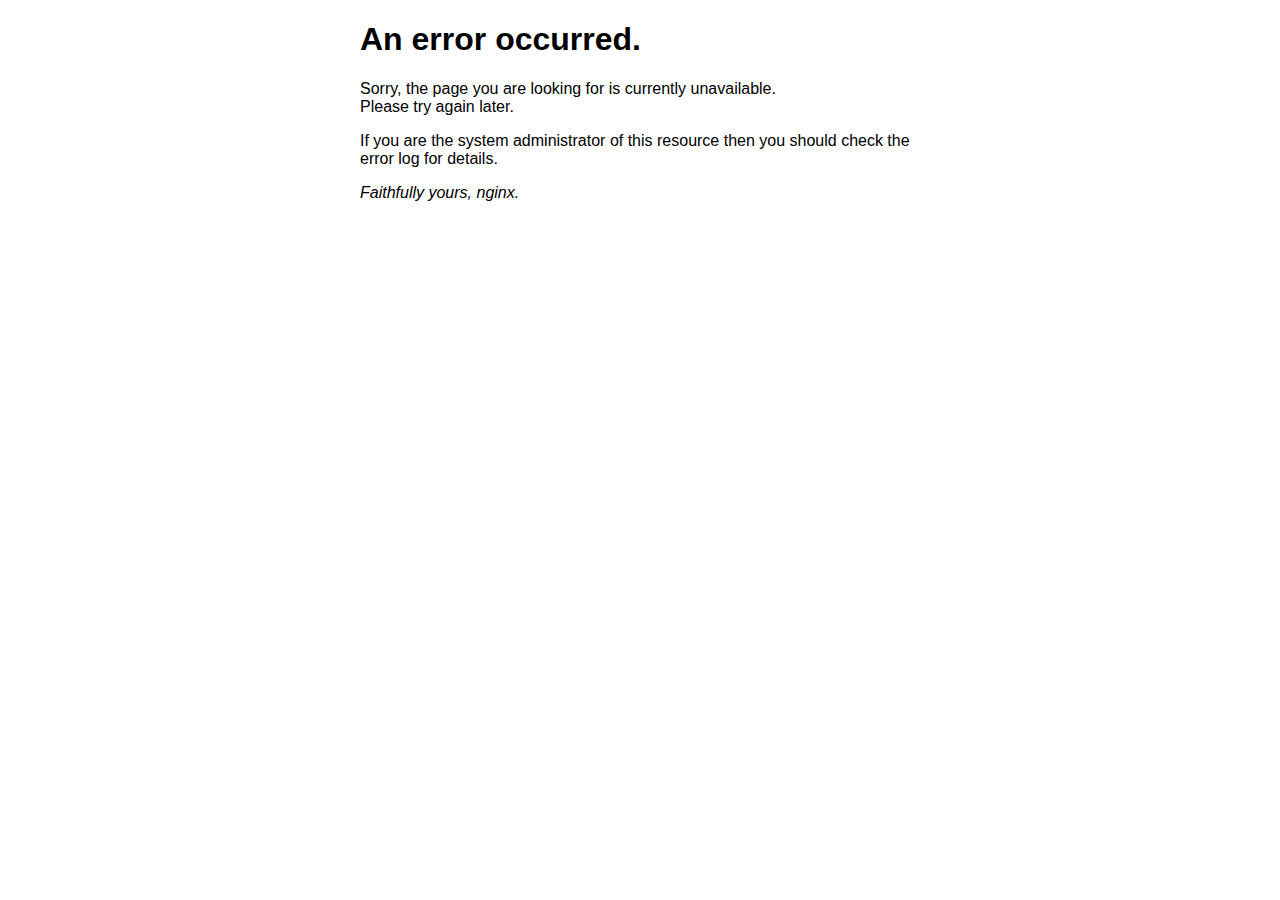
<file: hmall-nginx/html/50x.html>
<!DOCTYPE html>
<html>
<head>
<title>Error</title>
<style>
    body {
        width: 35em;
        margin: 0 auto;
        font-family: Tahoma, Verdana, Arial, sans-serif;
    }
</style>
</head>
<body>
<h1>An error occurred.</h1>
<p>Sorry, the page you are looking for is currently unavailable.<br/>
Please try again later.</p>
<p>If you are the system administrator of this resource then you should check
the error log for details.</p>
<p><em>Faithfully yours, nginx.</em></p>
</body>
</html>
</file>
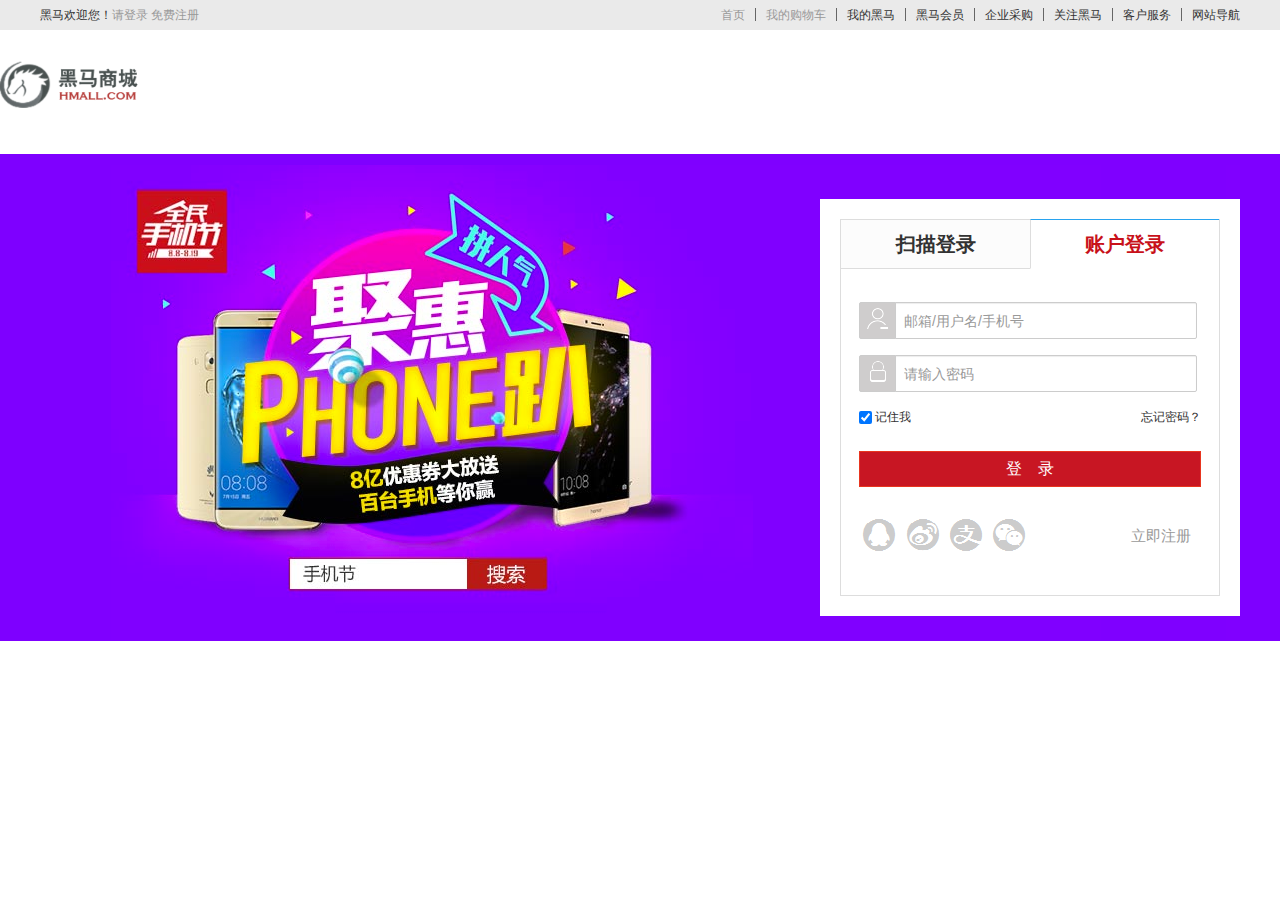
<file: hmall-nginx/html/hmall-portal/cart.html>
<!DOCTYPE html>
<html>

<head>
  <meta charset="utf-8"/>
  <meta http-equiv="X-UA-Compatible" content="IE=9; IE=8; IE=7; IE=EDGE">
  <meta http-equiv="X-UA-Compatible" content="IE=EmulateIE7"/>
  <title>黑马商城--购物车页面</title>

  <link rel="stylesheet" type="text/css" href="css/webbase.css"/>
  <link rel="stylesheet" type="text/css" href="css/pages-cart.css"/>
</head>

<body>

<div id="cartApp">
  <!--head-->
  <top></top>
  <div class="cart py-container">
    <!--All goods-->
    <div class="allgoods">
      <div class="logoArea">
        <a href="/">
          <div class="logo">
            <img src="./img/logo.png" alt="1"/>
          </div>
        </a>
        <span>购物车商品 </span>
      </div>
      <div class="cart-main">
        <div class="yui3-g cart-th">
          <div class="yui3-u-1-4"><input type="checkbox" v-model="selectAll"/> 全部</div>
          <div class="yui3-u-1-4">商品</div>
          <div class="yui3-u-1-8">单价（元）</div>
          <div class="yui3-u-1-8">&nbsp;&nbsp;数量</div>
          <div class="yui3-u-1-8">小计（元）</div>
          <div class="yui3-u-1-12">操作</div>
        </div>
        <div class="cart-item-list">

          <div class="cart-body">
            <div class="cart-list">
              <ul class="goods-list yui3-g" v-for="(c,i) in carts" :key="c.id">
                <li class="yui3-u-1-24">
                  <input type="checkbox" name="" v-model="selectedCarts" :value="c" :disabled="c.status!==1"/>
                </li>
                <li class="yui3-u-11-24">
                  <div class="good-item">
                    <div class="item-img"><a href="#" target="_blank">
                      <img :src="c.image" width="80px" height="80px"/></a>
                    </div>
                    <div class="item-msg">
                        <span>
                          <p v-text="c.name" style="overflow: hidden"></p>
                          <span v-for="(v,k) in  JSON.parse(c.spec)" :key="k">
                            <a href="#" @click.prevent="">{{v}}</a> |
                          </span>
                        </span>
                    </div>
                  </div>
                </li>

                <li class="yui3-u-1-8">
                  <span style="line-height:70px " class="price" v-text="util.formatPrice(c.newPrice || c.price)"></span><br/>
                  <span v-if="c.newPrice && c.newPrice < c.price" style="color: #bf360c;"
                        v-text="'比加入时便宜：￥' + util.formatPrice(c.price - c.newPrice)"></span>
                </li>
                <li class="yui3-u-1-8" style="padding-top: 20px">
                  <a href="javascript:void(0)" class="increment mins" @click="decrement(c)">-</a>
                  <input autocomplete="off" :disabled="c.num > c.stock" type="text" v-model="c.num"
                         @blur="watchNum(c)" minnum="1" class="itxt"/>
                  <a href="javascript:void(0)" class="increment plus" @click="increment(c)">+</a>
                </li>
                <li class="yui3-u-1-8"><span style="line-height:70px " class="sum"
                                             v-text="util.formatPrice((c.newPrice || c.price) * c.num)"></span></li>
                <li class="yui3-u-1-12">
                  <a href="#" @click.prevent="deleteCart(i)">删除</a><br/>
                  <a href="#none">移到我的关注</a><br/>
                  <span v-show="c.status !== 1" style="color: red;">商品已经下架</span>
                  <span v-show="c.num > c.stock" style="color: red;">商品库存不足</span>
                </li>
              </ul>
            </div>
          </div>
        </div>

      </div>
      <div class="cart-tool">
        <div class="select-all">
          <input type="checkbox" v-model="selectAll"/>
          <span>全选</span>
        </div>
        <div class="option">
          <a href="#none">删除选中的商品</a>
          <a href="#none">移到我的关注</a>
          <a href="#none">清除下架商品</a>
        </div>
        <div class="toolbar">
          <div class="chosed">已选择<span v-text="selectedCarts.length"></span>件商品</div>
          <div class="sumprice">
            <span><em>总价（不含运费） ：</em><i class="summoney" v-text="util.formatPrice(totalPrice)"></i></span>
            <span><em>已节省：</em><i>-¥20.00</i></span>
          </div>
          <div class="sumbtn">
            <a class="sum-btn" href="#" @click.prevent="toOrderInfo" target="_blank">结算</a>
          </div>
        </div>
      </div>
      <div class="clearfix"></div>
      <div class="deled">
        <span>已删除商品，您可以重新购买或加关注：</span>
        <div class="cart-list del">
          <ul class="goods-list yui3-g">
            <li class="yui3-u-1-2">
              <div class="good-item">
                <div class="item-msg">Apple Macbook Air 13.3英寸笔记本电脑 银色（Corei5）处理器/8GB内存</div>
              </div>
            </li>
            <li class="yui3-u-1-6"><span class="price">8848.00</span></li>
            <li class="yui3-u-1-6">
              <span class="number">1</span>
            </li>
            <li class="yui3-u-1-8">
              <a href="#none">重新购买</a>
              <a href="#none">移到我的关注</a>
            </li>
          </ul>
        </div>
      </div>
    </div>
  </div>

</div>
<script src="./js/vue.js"></script>
<script src="./js/axios.min.js"></script>
<script src="./js/common.js"></script>
<script src="./js/top.js"></script>
<script type="text/javascript">
  const cartVm = new Vue({
    el: "#cartApp",
    data: {
      util,
      carts: [],
      user: null,
      selectedCarts: [],
      enableCarts: [],
      selectAll: true
    },
    async created() {
      util.store.set("return-url", location.href);
      this.user = util.store.get("user-info")
      if (!util.isLogin()) {
        // 未登录直接跳转到登录页面
        location.href = "login.html"
      }
      // 加载购物车
      this.loadCarts();
    },
    methods: {
      loadCarts() {
        // 查询购物车
        this.handleLoginCarts();
      },
      handleLoginCarts() {
        // 已登录
        axios.get("/carts").then(resp => {
          if (!resp || resp.length <= 0) {
            // 提示
            alert("你的购物车是空的，赶紧去买点东西吧！");
            return;
          }
          this.carts = resp;
          this.refreshSelectedCarts();
        }).catch(e => {
          console.log(e);
          // 提示
          alert("查询购物车数据失败");
        })
      },
      increment(c) {
        if (c.num >= c.stock) {
          alert("超出库存上限");
          return;
        }
        axios.put("/carts", {
          id: c.id,
          num: c.num + 1
        }).then(() => {
          this.handleLoginCarts();
        }).catch(() => {
          alert("服务器忙");
        })
      },
      decrement(c) {
        if (c.num <= 1) return;
        // 已登录
        axios.put("/carts", {
          id: c.id,
          num: c.num - 1
        }).then(() => this.handleLoginCarts())
          .catch(() => {
            alert("服务器忙");
          })
      },
      deleteCart(i) {
        const id = this.carts[i].id;
        // 已登录
        axios.delete("/trade/cart/" + id)
          .then(() => this.handleLoginCarts())
          .catch(() => {
            alert("服务器忙");
          });
      },
      toOrderInfo() {
        // 把已选中的购物车商品保存到localStorage
        if (!this.selectedCarts || this.selectedCarts.length < 1) {
          alert("至少要选中一件商品！");
          return;
        }
        util.store.set("selectedCarts", this.selectedCarts);
        window.location.href = "/order-confirm.html"
      },
      watchNum(c) {
        if (c.num > c.stock) {
          c.num = c.stock;
          alert("超出库存上限");
        }
      },
      refreshSelectedCarts() {
        this.selectedCarts = this.carts.filter(c => c.status === 1);
        this.enableCarts = this.selectedCarts;
      }
    },
    watch: {
      selectAll(val, oldVal) {
        if (val) {
          this.selectedCarts = this.enableCarts;
        } else if (this.selectedCarts.length === this.enableCarts.length) {
          this.selectedCarts = [];
        }
      },
      selectedCarts: {
        deep: true,
        handler(val) {
          if (val.length === this.enableCarts.length && !this.selectAll) this.selectAll = true;
          if (val.length !== this.enableCarts.length && this.selectAll) this.selectAll = false;
        }
      }
    },
    computed: {
      totalPrice() {
        return this.selectedCarts.map(c => c.num * (c.newPrice || c.price)).reduce((v1, v2) => v1 + v2, 0);
      }
    }
  })
</script>

</body>

</html>
</file>
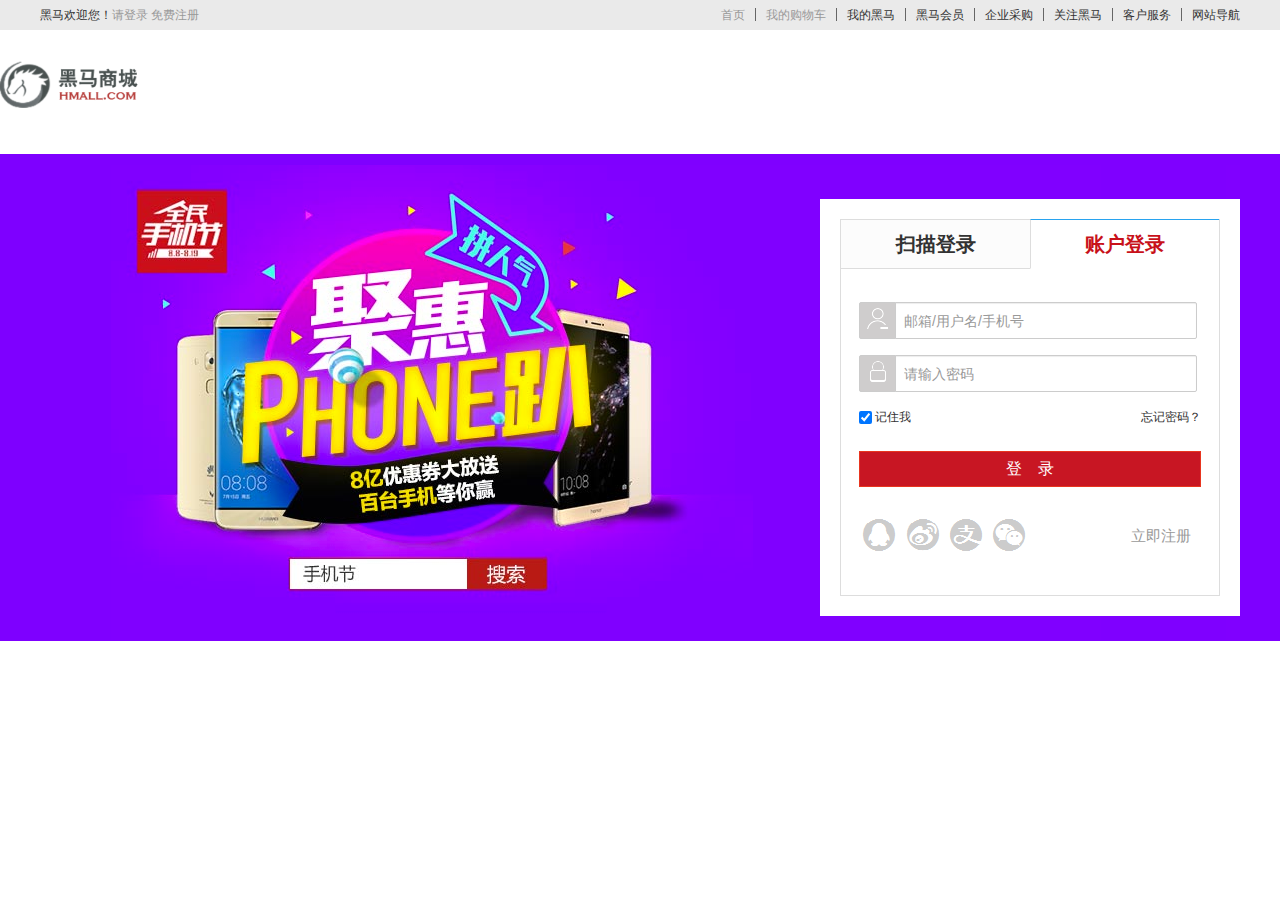
<file: hmall-nginx/html/hmall-portal/login.html>
<!DOCTYPE html>
<html>

<head>
  <meta charset="UTF-8">
  <meta http-equiv="X-UA-Compatible" content="IE=9; IE=8; IE=7; IE=EDGE">
  <meta http-equiv="X-UA-Compatible" content="IE=EmulateIE7"/>
  <title>黑马商城--登录页面</title>

  <link rel="stylesheet" type="text/css" href="./css/index.css"/>
  <link rel="stylesheet" type="text/css" href="./css/webbase.css"/>
  <link rel="stylesheet" type="text/css" href="./css/pages-login.css"/>
</head>

<body>
<div class="login-box"  id="loginApp">
  <top></top>
  <!--head-->
  <div class="py-container logoArea">
    <div class="banner">
      <div class="logo">
        <img src="./img/logo.png" alt="1"/>
      </div>
    </div>
  </div>
  <!--loginArea-->
  <div class="loginArea">
    <div class="py-container login">
      <div class="loginform">
        <ul class="sui-nav nav-tabs tab-wraped">
          <li>
            <a href="#index" data-toggle="tab">
              <h3>扫描登录</h3>
            </a>
          </li>
          <li class="active">
            <a href="#profile" data-toggle="tab">
              <h3>账户登录</h3>
            </a>
          </li>
        </ul>
        <div class="tab-content tab-wraped">
          <div id="index" class="tab-pane">
            <p>二维码登录，暂为官网二维码</p>
            <img src="./img/wx_cz.jpg"/>
          </div>
          <div id="profile" class="tab-pane  active">
            <span v-text="msg"></span>
            <form class="sui-form">
              <div class="input-prepend"><span class="add-on loginname"></span>
                <input id="username" type="text" placeholder="邮箱/用户名/手机号" class="span2 input-xfat"
                       v-model="form.username">
              </div>
              <div class="input-prepend"><span class="add-on loginpwd"></span>
                <input id="password" type="password" placeholder="请输入密码" class="span2 input-xfat"
                       v-model="form.password">
              </div>
              <div class="setting">
                <label class="checkbox inline">
                  <input name="m1" type="checkbox" value="2" checked="">
                  记住我
                </label>
                <span class="forget">忘记密码？</span>
              </div>
              <div class="logined">
                <a class="sui-btn btn-block btn-xlarge btn-danger" @click="login"
                   href="javascript:void(0)">登&nbsp;&nbsp;录</a>
              </div>
            </form>
            <div class="otherlogin">
              <div class="types">
                <ul>
                  <li><img src="./img/qq.png" width="35px" height="35px"/></li>
                  <li><img src="./img/sina.png"/></li>
                  <li><img src="./img/ali.png"/></li>
                  <li><img src="./img/weixin.png"/></li>
                </ul>
              </div>
              <span class="register"><a href="./index.html" target="_blank">立即注册</a></span>
            </div>
          </div>
        </div>
      </div>
    </div>
  </div>

</div>

</body>
<script src="./js/vue.js"></script>
<script src="./js/axios.min.js"></script>
<script src="./js/common.js"></script>
<script src="./js/top.js"></script>
<script type="text/javascript">
  var loginVm = new Vue({
    el: "#loginApp",
    data: {
      form: {
        username: '',
        password: ''
      },
      msg: '',
      util
    },
    methods: {
      login() {
        axios.post("/users/login", this.form)
          .then(({token, ... user}) => {
            sessionStorage.setItem("token", token)
            util.store.set("user-info", user)
            const url = util.store.get("return-url");
            window.location = url || '/';
          })
          .catch(() => this.msg = '用户名或密码错误')
      }
    }
  });
</script>
</html>
</file>
<file: hmall-nginx/html/hmall-portal/css/pages-index.css>
.row-405{width:405px}.row-225{width:225px}.row-165{width:165px}.row-330{width:330px}.row-220{width:220px}.row-218{width:218px}img{-webkit-backface-visibility:hidden;-webkit-transition:opacity .3s ease-out;-moz-transition:opacity .3s ease-out;-o-transition:opacity .3s ease-out;transition:opacity .3s ease-out}img:hover{opacity:.8}.Recommend{height:165px;background-color:#EAEAEA;margin:10px 0}.Interest{height:405px;border:1px solid #ededed;margin:-2px;position:relative}.Floor-1{height:360px}em{font-style:normal}.banerArea .sui-carousel{padding:5px;margin-bottom:0}.news{border:1px solid #e4e4e4;margin-top:5px;position:relative;z-index:3}.news h4{border-bottom:1px solid #e4e4e4;padding:5px 10px;margin:5px 5px 0;line-height:22px;overflow:hidden}.news ul.news-list{padding:5px 15px}.news ul li{line-height:26px}.Lifeservice{border-right:1px solid #e4e4e4;overflow:hidden;position:relative;z-index:2}.SortList ul.Lifeservice> li{border-left:1px solid #e4e4e4;border-bottom:1px solid #e4e4e4;margin-right:-1px;height:64px;text-align:center;position:relative;cursor:pointer}.Lifeservice .life-item .list-item{background-image:url(../img/icons.png);width:61px;height:40px;display:block;position:relative;*zoom:1;_position:relative}.service-intro{line-height:22px;width:60px;display:block}.list-item-1{background-position:2px -5px}.list-item-2{background-position:-60px -5px}.list-item-3{background-position:-124px -5px}.list-item-4{background-position:-188px -5px}.list-item-5{background-position:2px -76px}.list-item-6{background-position:-60px -76px}.list-item-7{background-position:-124px -76px}.list-item-8{background-position:-188px -76px}.list-item-9{background-position:2px -146px}.list-item-10{background-position:-60px -146px}.list-item-11{background-position:-60px -146px}.list-item-12{background-position:-60px -146px}.Right .ads{margin-top:5px}.clock{background-color:#5c5251;color:#fff;font-size:18px;text-align:center}.clock .time{padding:30px 0}.clock h3{font-size:18px}.carousel-control{width:17px;border:0;border-radius:0;background:#585757}a.carousel-control{*font-size:30px;*padding-left:3px}.py-container .title{overflow:hidden;margin-top:15px}.title .tip{background-image:url(../img/icons.png);width:66px;height:25px;background-position:182px -104px;line-height:30px}.like .Favourate{border:1px solid #e4e4e4}.like ul li img{width:142px;height:142px;padding:0}.like ul li .like-text{padding:0;width:142px;border-right:1px solid #e4e4e4}.like ul li:last-child .like-text{border-right:0}.like-text h3{color:#df3033}.blockgary{background:#f7f7f7}.Interest .Interest-conver-split{overflow:hidden;border-right:1px solid #e4e4e4}.Interest .Interest-conver-split h5{text-align:center;border-bottom:1px dotted #e4e4e4;padding:5px;font-weight:700;color:#000}.Interest .x-line{height:1px;background:#E4E4E4;display:block;top:250px;left:405px;position:absolute;width:630px;z-index:9999}.floors h3{color:#c81623}.floor .floor-content{border-top:2px solid #c81623;border-bottom:1px solid #e4e4e4}.floors .fr ul li{margin-left:0}.floors .fr ul li a{padding:0}.floors .fr ul li a:after{content:"|";padding:0 10px}.floors .fr ul li:last-child a:after{content:""}.floors .sui-nav.nav-tabs>.active>a{font-weight:400;color:#e82633}ul.jd-list{padding:15px 0;overflow:hidden}ul.jd-list li{list-style-type:none;float:left;width:40%;margin:0 10px;border-bottom:1px solid #e4e4e4;text-align:center;line-height:26px}.floors .sui-nav.nav-tabs>.active>a{border:0;padding-top:1px}.floors .sui-nav.nav-tabs{border-bottom:0}.floors .fr .sui-nav{margin:10px 0 0;display:inline-block}.brandArea{position:relative}.brandArea .brand-yline{height:405px;width:1px;position:absolute;left:80px;border-left:1px dashed #e4e4e4}.brandArea ul li{height:57px;border-bottom:1px dashed #e4e4e4}.brandArea ul li img{padding:11px 0}.brandArea ul li:nth-last-child(2){border-bottom:0}.brandArea ul li:last-child{border-bottom:0}.split{position:relative}.split .floor-x-line{position:absolute;background:#e4e4e4;width:220px;height:1px;top:180px}.row-218.split{border:1px solid #e4e4e4;width:218px;border-bottom:0;border-top:0}.brand .Brand-list{overflow:hidden;padding:15px 0;margin:10px 0}.brand ul li img{border-left:1px dotted #ccc;padding:0 10px}.brand ul li:first-child img{border-left:0}ul.brand-list li{height:48px;line-height:58px}#floor-index{position:fixed;left:280px;top:120px;display:none}#floor-index a{text-decoration:none}#floor-index ul li{list-style-type:none;text-decoration:none;width:60px;height:30px;line-height:30px;text-align:center;border-bottom:1px solid #ddd}#floor-index ul li:last-child{border-bottom:1px solid #ddd}#floor-index ul li .num{color:#666;background:#f7f7f7}#floor-index ul li .word{display:none;background:#cb1c39;color:#fff}.Lifeservice{overflow:hidden}.tab-item{cursor:pointer;position:relative;top:0}.life-item-content{width:246px;height:164px;top:218px;padding-left:1px;border-left:1px solid #e4e4e4;overflow:hidden;position:absolute;z-index:2}.life-detail{display:none;background:#fff;height:159px;padding:0 4px}.lifenow{display:block}.close{cursor:pointer;float:right;color:#ea4a36}#picLBxxl li{height:250px}.picLB li{height:250px;margin:0 -1px;overflow:hidden;background:#fff;position:relative}.picLB{overflow:hidden;zoom:1;padding:0 10px}.picLB li{float:left;display:inline}.picDl{width:1200px;overflow:hidden;zoom:1;height:250px;position:absolute;top:0;left:0;margin:0}.picDl dd{float:left;display:inline;overflow:hidden}.sort .all-sort-list2{position:relative;border-top:0;z-index:9999}.sort .all-sort-list2 .item h3{line-height:30px;font-size:14px;font-weight:400;overflow:hidden;padding:0 20px;margin:0}.sort .all-sort-list2 .item h3 a{color:#fff}.sort .all-sort-list2 .hover h3 a{color:#555}.sort .all-sort-list2 .hover h3{position:relative;z-index:13;background:#f7f7f7;border-color:#DDD}.sort .all-sort-list2 .item span{padding:0 5px;color:#A40000}.sort .all-sort-list2 .item a{color:#555;text-decoration:none}.sort .all-sort-list2 .item a:hover{font-weight:700}.sort .all-sort-list2 .item-list{display:none;position:absolute;width:734px;min-height:460px;_height:200px;background:#f7f7f7;left:210px;border:1px solid #DDD;top:0;z-index:9999!important}.sort .all-sort-list2 .item-list .close{position:absolute;width:26px;height:26px;color:#FFF;cursor:pointer;top:-1px;right:-26px;font-size:20px;line-height:20px;text-align:center;font-family:"Microsoft Yahei";background:rgba(0,0,0,.6);background-color:transparent\9;filter:progid:DXImageTransform.Microsoft.Gradient(GradientType=1, startColorstr='#60000000', endColorstr='#60000000')}.item-list .subitem{float:left;width:650px;padding:0 4px 0 8px}.item-list .subitem dl{border-top:1px solid #EEE;padding:6px 0;overflow:hidden;zoom:1}.item-list .subitem .fore1{border-top:0}.item-list .subitem dt{float:left;width:54px;line-height:22px;text-align:right;padding:3px 6px 0 0;font-weight:700}.item-list .subitem dt a{color:#E4393C;text-decoration:underline}.item-list .subitem dd{float:left;width:415px;padding:3px 0 0;overflow:hidden}.item-list .subitem dd em{float:left;height:14px;line-height:14px;padding:0 8px;margin-top:5px;border-left:1px solid #CCC}.item-list .subitem dd em a,.item-list .cat-right dd a{color:#666;text-decoration:none}.item-list .subitem dd em a:hover,.item-list .cat-right dd a:hover{font-weight:400;text-decoration:underline}.item-list .cat-right{float:right;width:300px}.item-list .cat-right dl{width:194px;padding:6px 8px}.item-list .cat-right dd{padding-top:6px;line-height:22px;overflow:hidden;padding:3px 0 0}.item-list .cat-right dt{padding:3px 6px 0 0;font-weight:700;color:#E4393C}.item-list .cat-right dd a:hover{color:#666}.carousel-indicators{position:absolute;bottom:22px;left:50%;top:auto;width:60%;margin-left:-4%;text-align:center;list-style:none}
</file>
<file: hmall-nginx/html/hmall-portal/css/pages-cart.css>
.top {
	background-color: #f1f1f1
}

.search {
	position: absolute;
	right: 0;
	top: 22px;
	font-size: 16px
}

.search .btn-danger {
	font-size: 16px
}

.cart-th {
	background: #f5f5f5;
	border: 1px solid #ddd;
	padding: 10px
}

.cart-shop {
	border-bottom: 2px solid #ddd;
	padding: 10px 9px 5px
}

.cart-tool {
	overflow: hidden;
	border: 1px solid #ddd
}

.cart-shop .self {
	color: #fff;
	background: #c81623;
	padding: 2px
}

.cart-body, .deled {
	margin: 15px 0
}

.cart-body {
	border: 1px solid #ddd
}

.cart-list ul {
	padding: 10px;
	border-bottom: 1px solid #ddd
}

.cart-list ul li {
	display: inline-block;
	*display: inline;
	*zoom: 1
}

.price, .sum, .shopname, .itxt {
	font-family: "微软雅黑"
}

.shopname {
	font-size: 14px
}

.self {
	font-size: 12px
}

.price, .sum {
	font-size: 16px
}

.good-item .item-msg {
	padding-right: 30px;
}

.item-img {
	float: left;
	width: 100px;
	height: 90px
}

.item-txt {
	width: 200px
}

.goods-list input {
	border: 1px solid #ddd
}

a.increment {
	text-decoration: none;
	width: 6px;
	text-align: center;
	padding: 8px;
	-moz-padding-top: 10px;
	-moz-padding-bottom: 13px;
	-webkit-padding-top: 10px;
	-webkit-padding-bottom: 13px
}

.mins {
	border: 1px solid #ddd;
	border-right: 0;
	float: left
}

.plus {
	border: 1px solid #ddd;
	border-left: 0;
	float: left
}

.itxt {
	width: 40px;
	height: 32px;
	float: left;
	text-align: center;
	font-size: 14px;
	zoom: 1
}

.select-all, .option {
	padding: 10px;
	overflow: hidden;
	float: left
}

.option a {
	float: left;
	padding: 0 10px
}

.toolbar {
	float: right
}

.chosed, .sumprice {
	float: left;
	padding: 0 10px
}

.chosed {
	line-height: 26px
}

.sumprice {
	width: 200px;
	line-height: 22px
}

.sumprice em {
	text-align: right
}

.sumbtn {
	float: right
}

.summoney {
	color: #c81623;
	font: 16px "微软雅黑"
}

a.sum-btn {
	display: block;
	position: relative;
	width: 96px;
	height: 52px;
	line-height: 52px;
	color: #fff;
	text-align: center;
	font-size: 18px;
	font-family: "Microsoft YaHei";
	background: #e54346;
	overflow: hidden
}

.del {
	background: #fffdee
}

.del .goods-list {
	display: block;
	white-space: nowrap;
	overflow: hidden;
	text-overflow: ellipsis;
	margin-top: 15px
}

.sui-nav.nav-tabs {
	background: #f1f1f1;
	padding-left: 0;
	border: 1px solid #ddd;
	overflow: hidden
}

.sui-nav.nav-tabs>li>a {
	border: 0;
	padding: 10px 20px;
	font-family: "微软雅黑"
}

.sui-nav.nav-tabs>.active>a {
	background-color: #c81623;
	color: #fff;
	border-radius: 0;
	border: 0
}

.item ul {
	width: 1000px;
	margin: 0 auto
}

.item ul li {
	list-style-type: none;
	display: inline-block;
	margin-right: -7px;
	border: 1px dashed #ddd;
	padding: 20px;
	*display: inline;
	*zoom: 1;
	position: relative;
	zoom: 1
}

.carousel-control {
	border-radius: 0;
	width: 22px;
	border: 0;
	background: #ddd
}

.intro, .money, .incar {
	line-height: 20px
}

.money, .incar {
	text-align: center
}

.money {
	font: 14px "微软雅黑";
	color: #c81623
}

.incar {
	margin: 10px 0
}

.car {
	width: 20px;
	height: 20px;
	position: absolute;
	background: url(../img/icons.png) no-repeat;
	background-position: -422px -135px
}

.cartxt {
	padding-left: 23px
}
</file>
<file: hmall-nginx/html/hmall-portal/css/index.css>
.search-bar {
    display: flex;
    flex-direction: column;
    align-items: center;
}

.search-box {
    display: flex;
    width: 35%;
}

.search-bar input {
    border: 1px solid #df3033;
    width: 85%;
    height: 28px;
    line-height: 28px;
    vertical-align: top;
    border-radius: .25rem 0 0 .25rem;
}

.search-bar button {
    width: 20%;
    border: 1px solid #df3033;
    background-color: #df3033;
    color: #fff;
    line-height: 28px;
    margin-left: -6px;
    border-radius: 0 .25rem .25rem 0;
}
.ad-mark {
    position: absolute;
    left: 5px;
    top: 0;
}
#complete-box {
    margin-top: 28px;
    position: absolute;
    z-index: 99;
    text-align: left;
    border: 1px solid #f1f1f2;
    width: 336px;
    height: 120px;
    background-color: #fff;
}
em {
  color:#df3033;
}
#complete-box div {
    padding-left: 7px;
}

.btn {
    height: 34px;
    line-height: 34px;
    padding: 0 12px;
    font-size: 16px;
    font-family: "Arial", "PingFang SC", "Microsoft Yahei", "SimSun", sans-serif;
    color: #FFF;
    background: #df3033;
    border-color: #df3033;
    vertical-align: top;
    text-align: center;
    display: inline-block;
    box-sizing: content-box;
    cursor: pointer;
    border-radius: 3px;
}

em {
    color: red;
    font-style: normal;
}

.selected {
    color: red;
}

.filter-list {
    padding: 5px 0;
    background: #fff;
    border-radius: 3px;
    box-shadow: 0 1px 3px 1px rgba(0, 0, 0, 0.2);
}

.filter-box {
    display: flex;
    align-content: center;
    position: relative;
    line-height: 24px;
}

.f-key {
    font-size: 12px;
    color: #666;
    width: 10%;
    text-align: center;
    margin: auto;
    line-height: 100%;
}

.column-divider {
    width: 2px;
    border-radius: 1px;
    box-shadow: 1px 0 0 rgba(0, 0, 0, .2) inset, -1px 0 0 rgba(255, 255, 255, .2) inset;
}

.row-divider {
    margin: auto;
    width: 98%;
    border-radius: 1px;
    height: 3px;
    box-shadow: 0 1px 0 rgba(0, 0, 0, .2) inset, 0 -1px 0 rgba(255, 255, 255, .2) inset;
}

a {
    text-decoration: none;
    color: #999;
}

.filter-item a:hover {
    color: #df3033;
}

.filter-items {
    width: 85%;
    display: flex;
    flex-wrap: wrap;
    align-content: center;
}

.filter-item {
    width: 80px;
    line-height: 30px;
    font-size: 12px;
}

.btn-arrow {
    border-radius: 3px;
}

.btn-arrow,
.btn-arrow:visited,
.btn-arrow:link,
.btn-arrow:active {
    width: 46px;
    height: 23px;
    border: 1px solid #DDD;
    background: #FFF;
    line-height: 23px;
    font-family: "\5b8b\4f53";
    text-align: center;
    font-size: 16px;
    color: #AAA;
    text-decoration: none;
    out-line: none
}

.btn-arrow:hover {
    background-color: #df3033;
    color: whitesmoke;
}
.sort-item a{
    text-decoration:none;
}
.sort-item {
    display: inline;
    width: 50px;
    float: left;
    font-size: 13px;
}

.selected-ops {
    display: flex;
    align-items: center;
}

.open {
    font-size: 12px;
    margin-left: 10px;
    line-height: 24px;
    margin-bottom: 3px;
}

.selected-op {
    border: 1px solid #eee;
    border-radius: 3px;
    font-size: 12px;
    margin-left: 10px;
    line-height: 16px;
    background: #fff;
    padding: 0px 5px 1px;
}

.selected-op:hover {
    box-shadow: 1px 1px 2px 1px rgba(0, 0, 0, 0.1);
}

.selected-op span {
    color: red;
    cursor: pointer;
}

.close {
    margin-left: 8px;
    font-size: 16px;
    font-weight: 800;
}

.top-ban {
    margin-top: 20px;
    display: flex;
    justify-content: space-between;
}

.top-pagination {
    padding: 3px 15px;
    font-size: 11px;
    font-weight: 700;
    line-height: 18px;
    color: #999;
    text-shadow: 0 1px 0 rgba(255, 255, 255, .5);
    text-transform: uppercase;
}

.top-pagination span {
    margin-right: 10px;
}


body {
    background-color: #fcfcfc;
}

#app.content {
    width: 100%;
    display: flex;
    justify-content: center;
}


.item-list {
    display: flex;
    flex-wrap: wrap;
    flex-direction: row;
    width: 100%;
    height: 100%;
    justify-content: space-between;
    font: 12px/150% tahoma, arial, Microsoft YaHei, Hiragino Sans GB, "\u5b8b\u4f53", sans-serif
}

.order {
    color: #2bba9e;
    cursor: default;
    font: 12px/1.5 tahoma, arial, 'pingfang sc', 'Hiragino Sans GB', \5b8b\4f53, sans-serif;
}

.address {
    margin-bottom: 10px;
    font: 12px/1.5 tahoma, arial, 'pingfang sc', 'Hiragino Sans GB', \5b8b\4f53, sans-serif;
}

.item-box {
    width: 16%;
    padding: 15px;
    margin-bottom: 15px;
    position: relative;
    background: #fff;
    border-radius: 5px;
    box-shadow: 0 1px 3px 1px rgba(0, 0, 0, 0.2);
    text-align: left;
}

.item-box:hover {
    box-shadow: 0 1px 3px 1px rgba(223, 48, 51, 0.3);
}

em {
    color: #df3033;
}

.ad-mark {
    position: absolute;
    left: 5px;
    top: 0;
}

.ad-mark img {
    filter: drop-shadow(1px 2px 1px rgba(0, 0, 0, .3))
}
.item-box div {
    margin-bottom: 8px;
}
.item-comment, .item-price, .item-sold{
    font-family: Verdana;
}
.item-comment {
    color: #646fb0;
    font-weight: 700;
}

.item-price {
    color: #e4393c;
    font-weight: 400;
    font-size: 20px
}
.item-sold {
    color: #646fb0;
    font-weight: 700;
}
.item-gray {
    color: #AAAAAA;
}
.buy-btn-box{
    display: flex;
   justify-content: space-between;
}
.buy-btn {
    width: 80px;
    color: #df3033;
    line-height: 24px;
    font-size: 12px;
    text-align: center;
    border: 1px red solid;
}
.buy-btn:hover {
    background-color: #df3033;
    color: #fff;
    cursor: pointer;
}
.item-name {
    height: 40px;
    line-height: 20px;
    overflow: hidden;
}
.item-name:hover{
    color: red;
    cursor: pointer;
}
</file>
<file: hmall-nginx/html/hmall-portal/css/pages-login.css>
.logoArea {
	height: 84px
}

.loginArea {
	height: 487px;
	background-color: #7e00ff
}

.copyright {
	text-align: center;
	line-height: 24px
}


.banner{
	width: 100%;
	display: flex;
	justify-content: space-between;
	padding-top: 10px;
}

.login {
	background: url(../img/loginbg.png);
	height: 487px
}

.loginform {
	width: 380px;
	background: #fff;
	float: right;
	top: 45px;
	position: relative;
	padding: 20px
}

img {
	display: block;
	margin: 0 auto
}

.sui-form {
	margin-top: 15px
}

span.loginname {
	background-image: url(../img/icons.png);
	background-position: -10px -201px
}

.sui-form .input-prepend {
	margin-bottom: 16px
}

.sui-nav.nav-tabs.tab-wraped>li {
	width: 50%
}

.sui-nav.nav-tabs.tab-wraped>li.active>a {
	padding-top: 0;
	border-top: 1px solid #28a3ef
}

.sui-nav.nav-tabs.tab-wraped>li>a {
	padding: 0
}

.sui-nav.nav-tabs.tab-wraped>li.active h3 {
	color: #c8111a
}

.sui-form .input-prepend .add-on {
	padding: 6px 5px;
	background-color: #cfcdcd;
	width: 25px;
	height: 23px;
	*float: left
}

.sui-form input[type=text], .sui-form input[type=password] {
	height: 23px
}

.sui-form input.span2 {
	width: 284px;
	*float: left
}

.loginpwd {
	background-image: url(../img/icons.png);
	background-position: -72px -201px;
	display: block;
	width: 25px;
	height: 23px
}

.setting {
	position: relative;
	margin: 0 0 25px
}

.setting .forget {
	position: absolute;
	right: 0
}

.btn-danger {
	background-color: #c81623;
	padding: 6px;
	border-radius: 0;
	font-size: 16px;
	font-family: 微软雅黑;
	word-spacing: 4px
}

.otherlogin {
	position: relative;
	margin-top: 30px
}

.otherlogin .register {
	position: absolute;
	top: 10px;
	right: 10px;
	font-size: 15px
}

.types ul li {
	list-style-type: none;
	display: inline-block;
	*display: inline;
	*zoom: 1;
	width: 40px;
	height: 55px
}

.copyright ul li {
	list-style-type: none;
	display: inline-block;
	*display: inline;
	*zoom: 1;
	border-right: 1px solid #e4e4e4;
	padding: 0 20px;
	margin: 15px 0
}

.copyright ul li:last-child {
	border-right: 0
}
</file>
